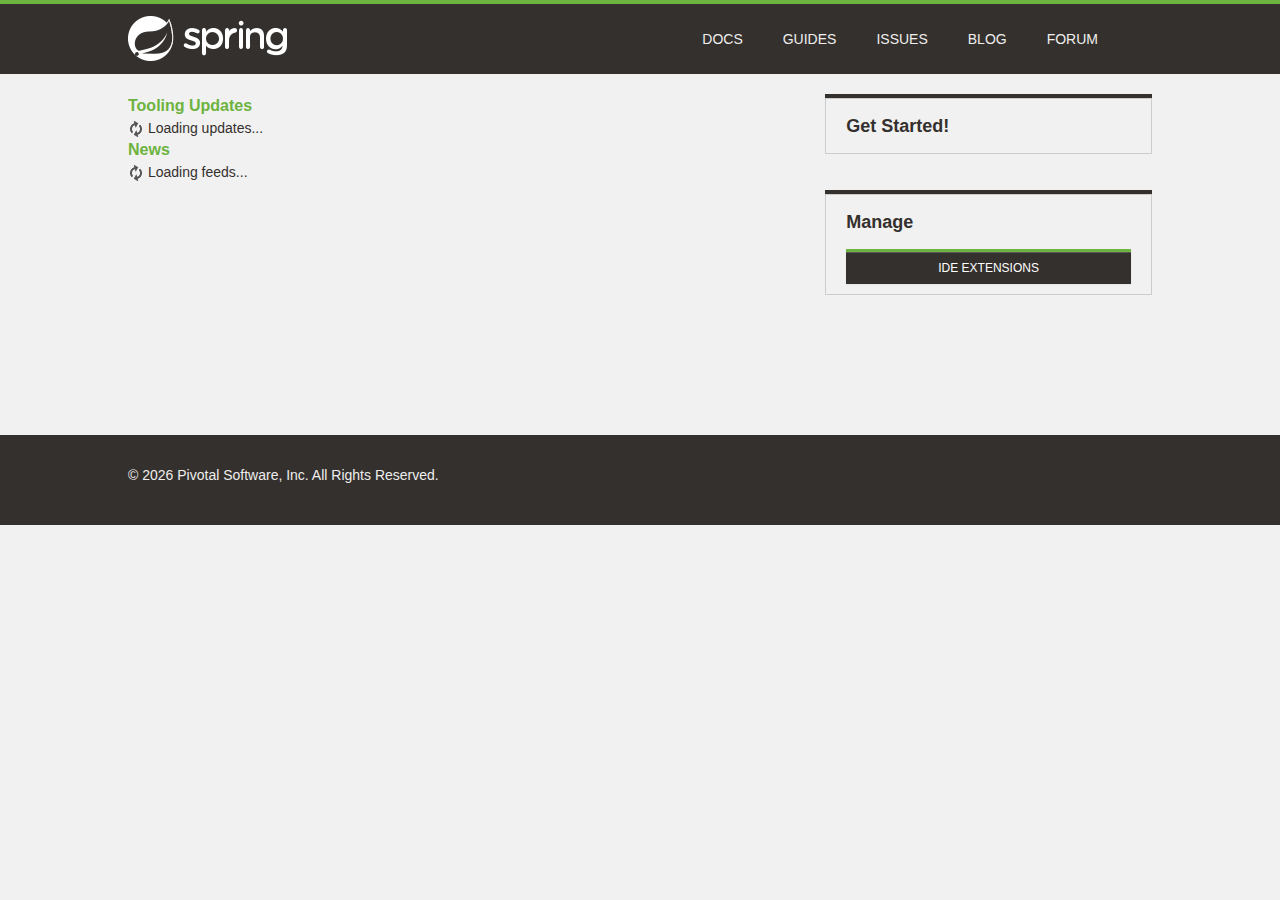
<file: .metadata/.plugins/org.springsource.ide.eclipse.commons.gettingstarted/dashboard/1564501625571/index.html>
<!DOCTYPE html>
<html>
<head>
<title>Spring</title>
<meta
	content="width=device-width, initial-scale=1.0, maximum-scale=1, minimum-scale=1, user-scalable=no"
	id="Viewport" name="viewport" />
<meta http-equiv="Content-Type" content="text/html; charset=UTF-8">
<link rel="stylesheet" type="text/css"
	href="common/bootstrap/css/bootstrap.css" />
<link rel="stylesheet" type="text/css"
	href="https://fontawesome.io/assets/font-awesome/css/font-awesome.css" />
<link rel="stylesheet" type="text/css" href="common/css/fontcustom.css" />
<link rel="stylesheet" type="text/css" href="common/css/icons.css" />
<link rel="stylesheet" type="text/css" href="common/css/buttons.css" />
<link rel="stylesheet" type="text/css" href="common/css/typography.css" />
<link rel="stylesheet" type="text/css" href="common/css/main.css" />
<link rel="stylesheet" type="text/css" href="common/css/application.css" />
<link rel="stylesheet" type="text/css"
	href="common/css/markdown-content.css" />
<link rel="stylesheet" type="text/css" href="common/css/docs.css" />
<link rel="stylesheet" type="text/css" href="common/css/homepage.css" />
<link rel="stylesheet" type="text/css" href="common/css/tools.css" />
<link rel="stylesheet" type="text/css" href="common/css/projects.css" />
<link rel="stylesheet" type="text/css" href="common/css/highlight.css" />
<link rel="stylesheet" type="text/css" href="common/css/responsive.css" />
<script type="text/javascript" src="common/js/jquery.js"></script>
<script type="text/javascript"
	src="common/bootstrap/js/bootstrap.min.js"></script>
<script type="text/javascript"
	src="common/bootstrap-datetimepicker/js/bootstrap-datetimepicker.min.js"></script>
<script type="text/javascript" src="common/js/filter.js"></script>
<script type="text/javascript" src="common/js/application.js"></script>
<script type="text/javascript" src="common/js/guide.js"></script>

<link rel="stylesheet" type="text/css" href="common/css/blog.css" />
<link rel="stylesheet" type="text/css" href="common/css/dashboard.css" />

</head>
<body>
	<script>
		//window.ide 'dummy'. Replaced/injected later by STS browser integration.
		//The dummy helps preview/test the page in an external browser.
		window.ide = {
			call: function () {
				return false;
			}
		}
		
		function addHtml(element, html) {
			if (html) {
				document.getElementById(element).innerHTML = html;
			}
		}

		function search(input) {
			if (input.value != "") {
				ide.call('openWebPage', 'https://spring.io/search?q=' + input.value)
				input.value = "";
			}
		}
	</script>
	<div class="viewport">
		<header class="navbar header--navbar">
			<div class="navbar-inner">
				<div class="container-fluid">
					<div class="spring-logo--container">
						<a class="spring-logo" href="#"><span></span></a>
					</div>
					<ul class="nav pull-right">
						<li class="navbar-link"><a
							onclick="return ide.call('openWebPage', 'https://spring.io/docs')">Docs</a></li>
						<li class="navbar-link"><a
							onclick="return ide.call('openWebPage', 'https://spring.io/guides')">Guides</a></li>
						<li class="navbar-link"><a
							onclick="return ide.call('openWebPage', 'https://github.com/spring-projects/spring-ide/issues')">Issues</a></li>
						<li class="navbar-link"><a
							onclick="return ide.call('openWebPage', 'https://spring.io/blog')">Blog</a></li>
						<li class="navbar-link"><a
							onclick="return ide.call('openWebPage', 'https://forum.springsource.org/forumdisplay.php?32-SpringSource-Tool-Suite')">Forum</a></li>
						<li class="navbar-link nav-search"><i
							class="fa fa-search navbar-search--icon js-search-input-open"></i>
							<div class="search-input-close js-search-input-close">x</div></li>
					</ul>
				</div>
			</div>
			<div class="search-dropdown--container js-search-dropdown">
				<div class="container-fluid">
					<div class="search-form--container">
						<form action="" class="form-inline form-search" method="get">
							<input class="search-query search-form--form js-search-input"
								name="q" onchange="search(this)"
								placeholder="Search for documentation, guides, and posts..."
								type="text" value="" />
							<button class="search-form--submit" type="submit">
								<i class="fa fa-search"></i>
							</button>
						</form>
					</div>
				</div>
			</div>
		</header>
		<div class="body--container container-fluid ">
			<div class="main-body--wrapper"
				style="padding-top: 20px; margin-top: 0px;">
				<!-- Override Spring IO Page Whitespace -->
				<div class="row-fluid blog--wrapper">
					<div class="span8">
						<h3 class="feed-header">Tooling Updates</h3>
						<div id="updates">
						  <img src="common/img/loading.gif"/> Loading updates...
						</div>
						<h3 class="feed-header">News</h3>
						<div id="feeds">
						  <img src="common/img/loading.gif"/> Loading feeds...
						</div>
					</div>

					<aside class="span4 content-right-pane--container" id="sidebar">
						<div class="right-pane-widget--container">
							<h2>Get Started!</h2>
							<div id="gettingStarted">
							</div>
							<div id="projectWizards">
							</div>
						</div>
						<div class="right-pane-widget--container">
							<h2>Manage</h2>
							<a class="ide_widget btn btn-black uppercase" href="#"
								onclick="return ide.call('openEditor', 'org.springsource.ide.eclipse.commons.gettingstarted.dashboard.ExtensionsEditor')">IDE Extensions</a>
						</div>
					</aside>
				</div>
			</div>
		</div>
		<footer class="footer">
			<div class="container-fluid">
				<div class="row-fluid">
					<div class="span8">
						&copy;
						<script type="text/javascript">
							var d = new Date();
							document.write(d.getFullYear());
						</script>
						Pivotal Software, Inc. All Rights Reserved.
					</div>
				</div>
			</div>
		</footer>
	</div>
</body>
</html>
</file>
<file: .metadata/.plugins/org.springsource.ide.eclipse.commons.gettingstarted/dashboard/1564501625571/common/css/fontcustom.css>
@font-face{font-family:"fontcustom";src:url("../font-custom/fontcustom.eot");src:url("../font-custom/fontcustom.eot?#iefix") format("embedded-opentype"),url("../font-custom/fontcustom.woff") format("woff"),url("../font-custom/fontcustom.ttf") format("truetype"),url("../font-custom/fontcustom.svg#fontcustom") format("svg");font-weight:normal;font-style:normal;}.icon-community-support,.icon-gs-guides-black,.icon-professional-support,.icon-spring-amqp,.icon-spring-android,.icon-spring-batch,.icon-spring-data,.icon-spring-framework,.icon-spring-hateos,.icon-spring-integration,.icon-spring-leaf,.icon-spring-logo,.icon-spring-mobile,.icon-spring-security,.icon-spring-social,.icon-spring-web-flow,.icon-spring-web-services,.icon-tutorials-black{font-family:"fontcustom"!important;font-style:normal;font-weight:normal;font-variant:normal;text-transform:none;line-height:1;-webkit-font-smoothing:antialiased;display:inline-block!important;text-decoration:inherit;}.icon-community-support:before{content:"\f100";}.icon-gs-guides-black:before{content:"\f101";}.icon-professional-support:before{content:"\f102";}.icon-spring-amqp:before{content:"\f103";}.icon-spring-android:before{content:"\f104";}.icon-spring-batch:before{content:"\f105";}.icon-spring-data:before{content:"\f106";}.icon-spring-framework:before{content:"\f107";}.icon-spring-hateos:before{content:"\f108";}.icon-spring-integration:before{content:"\f109";}.icon-spring-leaf:before{content:"\f10a";}.icon-spring-logo:before{content:"\f10b";}.icon-spring-mobile:before{content:"\f10c";}.icon-spring-security:before{content:"\f10d";}.icon-spring-social:before{content:"\f10e";}.icon-spring-web-flow:before{content:"\f10f";}.icon-spring-web-services:before{content:"\f110";}.icon-tutorials-black:before{content:"\f111";}
</file>
<file: .metadata/.plugins/org.springsource.ide.eclipse.commons.gettingstarted/dashboard/1564501625571/common/css/icons.css>
.icon{background-image:url("../img/iconsprite.png");display:inline-block!important;}.icon.icon-spring-logo-mobile{width:204px;height:60px;background-position:904px 302px;margin-top:-13px;transform:scale(0.5);-moz-transform:scale(0.5);-webkit-transform:scale(0.5);-o-transform:scale(0.5);-ms-transform:scale(0.5);}.icon.icon-spring-logo-big{width:154px;height:154px;background-position:154px 191px;}.icon.project--logo.logo-spring-framework{width:135px;height:133px;background-position:518px 837px;margin-top:2px;}.icon.project--logo.logo-spring-security{width:99px;height:137px;background-position:519px 677px;}.icon.project--logo.logo-spring-data{width:111px;height:111px;background-position:519px 512px;margin-top:13px;}.icon.project--logo.logo-spring-batch{width:104px;height:108px;background-position:360px 837px;margin-top:14px;}.icon.project--logo.logo-spring-integration{width:145px;height:104px;background-position:361px 677px;margin-top:16px;}.icon.project--logo.logo-spring-amqp{width:109px;height:98px;background-position:361px 513px;margin:19px;}.icon.project--logo.logo-spring-default{width:100px;height:100px;background-position:-805px 0;margin-top:18px;}.icon.project--logo.logo-spring-mobile{width:104px;height:137px;background-position:196px 677px;}.icon.project--logo.logo-spring-android{width:104px;height:126px;background-position:196px 513px;margin-top:10px;}.icon.project--logo.logo-spring-social{width:130px;height:100px;background-position:518px 357px;margin-top:18px;}.icon.project--logo.logo-spring-hateoas{width:126px;height:99px;background-position:518px 256px;margin-top:19px;}.icon.project--logo.logo-spring-webflow{width:99px;height:99px;background-position:619px 256px;margin-top:19px;}.icon.project--logo.logo-spring-web-services{width:100px;height:100px;background-position:532px 155px;margin-top:19px;}.icon.project--logo.logo-spring-xd{width:104px;height:113px;background-position:247px 837px;margin-top:11px;}.icon.project--logo.logo-spring-boot{width:102px;height:90px;background-position:143px 837px;margin-top:23px;}.icon.project--logo.logo-spring-ldap{width:93px;height:107px;background-position:247px 944px;margin-top:19px;}.icon.project--logo.logo-grails{width:107px;height:100px;background-position:361px 944px;margin-top:23px;}.icon.project--logo.logo-groovy{width:183px;height:92px;background-position:546px 940px;margin-top:23px;}.icon.icon-projects{width:28px;height:28px;background-position:-641px -481px;}.icon.icon-projects:hover{background-position:-641px -521px;}.icon.icon-forum{width:32px;height:32px;background-position:-409px -450px;}.icon.icon-forum:hover{background-position:-449px -450px;}.icon.icon-current-version{height:13px;width:42px;background-position:718px 317px;}.icon.icon-pre-release{height:13px;width:23px;background-position:657px 317px;}.icon.icon-ga-release{margin-left:0!important;height:13px;width:9px;background-position:626px 317px;background-color:#6db33f;padding:0 2px;border-radius:10px;}.icon.icon-snapshot-release{height:13px;width:46px;background-position:603px 317px;}.icon.logo-eclipse-text{width:159px;height:38px;background-position:603px 38px;}.icon.icon-social-twitter{width:36px;height:36px;background-position:-1px -143px;}.icon.icon-social-twitter:hover{background-position:-84px -143px;}.icon.icon-build-anything{width:107px;background-position:107px 279px;height:88px;}.icon.icon-run-anywhere{background-position:120px 344px;width:120px;height:65px;margin-top:11px;}.icon.icon-rest-assured{background-position:253px 86px;width:86px;height:86px;margin-top:1px;}.icon.icon-community-support{width:97px;height:97px;background-position:257px 185px;font-size:0;}.icon.icon-professional-support{width:126px;height:97px;background-position:272px 282px;font-size:0;}.icon.icon-gs-guides{width:73px;height:101px;background-position:356px 101px;}.icon.icon-tutorial{width:73px;height:101px;background-position:430px 101px;}.icon.blog-icon{width:20px;height:20px;vertical-align:middle;}.icon.blog-icon.calendar{background-position:20px 594px;}.icon.blog-icon.all-posts{background-position:20px 561px;}.icon.blog-icon.broadcasts{background-position:20px 519px;}.icon.blog-icon.engineering{background-position:20px 477px;}.icon.blog-icon.releases{background-position:20px 433px;}.icon.blog-icon.news-and-events{background-position:20px 387px;}.icon.about-icon.team{width:183px;height:127px;background-position:902px 202px;}.icon.about-icon.jobs{width:112px;height:85px;background-position:387px 415px;margin:21px 0;}.icon.about-icon.pivotal{width:93px;height:114px;background-position:387px 329px;margin:6px 0 7px;}i.icon{background-image:none;}
</file>
<file: .metadata/.plugins/org.springsource.ide.eclipse.commons.gettingstarted/dashboard/1564501625571/common/css/buttons.css>
.btn.btn-black{background-color:#34302d;background-image:none;border-radius:0;color:#f1f1f1;font-size:14px;line-height:14px;font-family:"Montserrat",sans-serif;border:2px solid #6db33f;padding:21px 60px;text-shadow:none;transition:border 0.15s;-webkit-transition:border 0.15s;-moz-transition:border 0.15s;-o-transition:border 0.15s;-ms-transition:border 0.15s;}.btn.btn-black.compact{padding:6px 12px;font-size:12px;}.btn.btn-black.sub-text{padding:12px 0;}.btn.btn-black.sub-text p{margin-top:6px;color:#eeeeee;font-size:14px;line-height:14px;font-family:"Montserrat",sans-serif;text-transform:none;}.btn.btn-black.on-black:hover{border-color:#6db33f;box-shadow:0 1px 3px #0b0a0a;}.btn.btn-black.on-black:active{box-shadow:0 1px 3px #0b0a0a,inset 0 3px 6px #0b0a0a;border-color:#6db33f;}.btn.btn-black.with-icon [class^="icon-"]{margin-right:21px;font-size:20px;vertical-align:top;line-height:10px;}.btn.btn-black:hover{border-color:#34302d;box-shadow:none;text-decoration:none;}.btn.btn-black:active{box-shadow:inset 0 3px 6px #0b0a0a;border-color:#34302d;}.btn.uppercase{text-transform:uppercase;}
</file>
<file: .metadata/.plugins/org.springsource.ide.eclipse.commons.gettingstarted/dashboard/1564501625571/common/css/typography.css>
body, h1, h2, h3, p, input {
	margin: 0;
	font-weight: 400;
	font-family: "Montserrat", sans-serif;
	color: #34302d;
}

h1 {
	font-size: 24px;
	line-height: 30px;
	font-family: "Montserrat", sans-serif;
}

h2 {
	font-size: 18px;
	font-weight: 700;
	line-height: 24px;
	margin-bottom: 10px;
	font-family: "Montserrat", sans-serif;
}

h3 {
	font-size: 16px;
	line-height: 24px;
	margin-bottom: 10px;
	font-weight: 700;
}

p {
	font-size: 15px;
	line-height: 24px;
}

p a {
	color: #5fa134;
}

p a:hover {
	color: #5fa134;
}

code {
	font-size: 14px;
}
</file>
<file: .metadata/.plugins/org.springsource.ide.eclipse.commons.gettingstarted/dashboard/1564501625571/common/css/main.css>
body{background-color:#f1f1f1;}#scrim{display:none;}#scrim.js-show{display:block;position:absolute;top:0;bottom:0;left:0;right:0;z-index:700;}.container-fluid{max-width:1024px;margin:0 auto;}.title-divider{width:75%;height:5px;background-color:#8CC63F;margin:21px 0;}.title-divider.full-width{width:100%;}.spaced--container{margin:60px 0;}.code-snippet{border-radius:2px;border:1px solid #cccccc;background-color:#F9F9F9;padding:12px 18px;margin:15px 0;font-size:13px;line-height:13px;}.header--navbar{margin:0;}.header--navbar .navbar-inner{position:absolute;z-index:999;background-image:none;filter:none;background-color:#34302d;border:none;border-top:4px solid #6db33f;box-shadow:none;position:relative;border-radius:0;padding:0;}.header--navbar .navbar-inner .spring-logo--container{display:inline-block;}.header--navbar .navbar-inner .spring-logo--container .spring-logo{margin:12px 0 6px;width:160px;height:46px;display:inline-block;text-decoration:none;}.header--navbar .navbar-inner .navbar-link.active a{background-color:#6db33f;box-shadow:none;}.header--navbar .navbar-inner .navbar-link a{color:#eeeeee;font-family:"Montserrat",sans-serif;text-transform:uppercase;text-shadow:none;font-size:14px;line-height:14px;padding:28px 20px;transition:all 0.15s;-webkit-transition:all 0.15s;-moz-transition:all 0.15s;-o-transition:all 0.15s;-ms-transition:all 0.15s;}.header--navbar .navbar-inner .navbar-link:hover a{color:#eeeeee;background-color:#6db33f;}.header--navbar .navbar-inner .navbar-link.nav-search{padding:20px 0 23px;}.header--navbar .navbar-inner .navbar-link.nav-search .navbar-search--icon{color:#eeeeee;font-size:24px;padding:3px 16px 3px 18px;cursor:pointer;}.header--navbar .navbar-inner .navbar-link.nav-search:hover .navbar-search--icon{text-shadow:0 0 10px #6db33f;}.header--navbar .navbar-inner .navbar-link.nav-search .search-input-close{display:none;}.header--navbar .navbar-inner .navbar-link.nav-search.js-highlight{background-color:#6db33f;}.header--navbar .navbar-inner .navbar-link.nav-search.js-highlight .navbar-search--icon{display:none;}.header--navbar .navbar-inner .navbar-link.nav-search.js-highlight .search-input-close{display:inline-block;color:#eeeeee;padding:4px 24px 3px;cursor:pointer;}.header--navbar .search-dropdown--container{position:absolute;z-index:998;margin-top:-90px;background-color:white;width:100%;border-bottom:1px solid #dddddd;transition:margin 0.25s;-webkit-transition:margin 0.25s;-moz-transition:margin 0.25s;-o-transition:margin 0.25s;-ms-transition:margin 0.25s;}.header--navbar .search-dropdown--container.no-animation{transition:none;-webkit-transition:none;-moz-transition:none;-o-transition:none;-ms-transition:none;}.header--navbar .search-dropdown--container .form-search{margin:0;}.header--navbar .search-dropdown--container .form-search .search-form--form{background:rgba(0,0,0,0);border:none;box-shadow:none;color:#34302D;font-size:21px;line-height:29px;height:30px;padding:25px 0;width:93%;}.header--navbar .search-dropdown--container .form-search .search-form--form::-webkit-input-placeholder{font-style:italic;}.header--navbar .search-dropdown--container .form-search .search-form--form:-moz-placeholder{font-style:italic;}.header--navbar .search-dropdown--container .form-search .search-form--form::-moz-placeholder{font-style:italic;}.header--navbar .search-dropdown--container .form-search .search-form--form:-ms-input-placeholder{font-style:italic;}.header--navbar .search-dropdown--container .form-search .search-form--submit{background-color:transparent;border:none;float:right;padding:28px 16px 24px 0;}.header--navbar .search-dropdown--container .form-search .icon-search{font-size:22px;color:#34302d;}.header--navbar .search-dropdown--container.js-show{margin-top:0;}a.spring-logo{background:url("../img/spring-logo.png") -1px -1px no-repeat;}a.spring-logo span{display:block;width:160px;height:46px;background:url("../img/spring-logo.png") -1px -48px no-repeat;opacity:0;-moz-transition:opacity 0.12s ease-in-out;-webkit-transition:opacity 0.12s ease-in-out;-o-transition:opacity 0.12s ease-in-out;}a:hover.spring-logo span{opacity:1;}.right-pane-widget--container{border:1px solid #cccccc;box-shadow:0 -4px 0 #34302d;margin:4px 0 40px 0;}.right-pane-widget--container li{display:block;padding:12px 6.2%;line-height:14px;border-top:1px solid white;}.right-pane-widget--container li [class^=icon-]{font-size:16px;}.right-pane-widget--container li a{font-size:14px;line-height:14px;color:#5fa134;}.right-pane-widget--container li:first-child{border-bottom:none;}.right-pane-widget--container.secondary-nav li a{text-transform:uppercase;color:#888;font-family:"Montserrat",sans-serif;font-weight:400;text-decoration:none;}.right-pane-widget--container.secondary-nav li a:hover{color:#5fa134;}.right-pane-widget--container.secondary-nav li.active a{font-weight:bold;color:#34302d;}.right-pane-widget--container.with-icon li{padding:12px 6.2% 12px 3%;}.right-pane-widget--container.with-icon li a{margin-left:2%;}.right-pane-widget--container.no-top-border{box-shadow:none;}.header--content{background-color:#dedede;padding:60px 0;}.header--content .header--content-subtitle--link{color:#8cc63f;}.header--content .header--content-subtitle--link:hover{text-decoration:none;color:#4e681e;}.main-body--wrapper{margin-top:100px;margin-bottom:100px;}.row--container{margin-bottom:60px;}.body--container--row{margin-bottom:30px;}.clear{clear:both;}.body--container--link{color:#44474c;}.body--container--link:hover{color:#638e2a;text-decoration:none;}.body--container--link.bold{font-weight:bold;}.list-link--container{margin:0;}.list-link--container .list-link{display:block;}.list-link--container .list-link a,.list-link--container .list-link div{color:#333;cursor:pointer;}.list-link--container .list-link a:hover,.list-link--container .list-link div:hover{color:#8cc63f;text-decoration:none;}.popover{border-radius:1px;padding:0;}.popover.right{margin-top:46px;}.popover.right .arrow{top:14px;border-right-color:#8cc63f;left:-8px;}.popover.right .arrow:after{border-right-color:#8cc63f;}.popover.bottom{margin-top:5px;}.popover.bottom .arrow{border-bottom-color:#8cc63f;top:-9px;left:15%;}.popover.bottom .arrow:after{border-bottom-color:#8cc63f;}.popover .popover-title{border-radius:1px 1px 0 0;background-color:#8cc63f;color:white;}.popover .popover-content{border-radius:0 0 1px 1px;}input.floating-input{background-color:transparent;border:none;border-bottom:1px solid #dedede;box-shadow:none;border-radius:0;padding:0 0 0 0;}input.floating-input:focus{border:none;border-bottom:1px solid #dedede;box-shadow:none;background:#ecebeb;}.floating-input--icon{font-size:16px;color:#c5c5c5;}.bottom-slide--container{height:190px;overflow:hidden;border-radius:3px;background-color:#cccccc;border:1px solid #c5c5c5;box-shadow:1px 2px 3px rgba(204,204,204,0.5);}.bottom-slide--container .bottom-slider--image{background-image:url("https://imgs.mi9.com/uploads/landscape/2101/beautiful-leaf-wallpapers_1280x960_28083.jpg");background-size:cover;height:137px;transition:all 0.33s;-wekit-transition:all 0.33s;-moz-transition:all 0.33s;-o-transition:all 0.33s;-ms-transition:all 0.33s;}.bottom-slide--container .bottom-slider{background-color:#ecebeb;padding:15px 10px;border-top:1px solid #9e9e9e;transition:all 0.33s;-wekit-transition:all 0.33s;-moz-transition:all 0.33s;-o-transition:all 0.33s;-ms-transition:all 0.33s;}.bottom-slide--container .bottom-slider .bottom-slider--title{display:inline-block;max-width:360px;line-height:14px;}.bottom-slide--container .bottom-slider .bottom-slider--icon{color:#333;font-size:27px;line-height:22px;font-size:27px;}.bottom-slide--container .bottom-slider .bottom-slider--more-info{opacity:0;}.bottom-slide--container:hover .bottom-slider--image{transform:translateY(-26px);-webkit-transform:translateY(-26px);-moz-transform:translateY(-26px);-o-transform:translateY(-26px);-ms-transform:translateY(-26px);}.bottom-slide--container:hover .bottom-slider{transform:translateY(-53px);-webkit-transform:translateY(-53px);-moz-transform:translateY(-53px);-o-transform:translateY(-53px);-ms-transform:translateY(-53px);}.bottom-slide--container:hover .bottom-slider--more-info{opacity:1;}.dashboard--posts td{min-width:130px;}.dashboard--posts td .actions{min-width:200px;}.dashboard--posts td .actions form{display:inline;}.blog-post--form input,.blog-post--form textarea{width:90%;}.blog-post--form textarea{min-height:300px;}.blog-post-form--right-pane .control-group.inline label{display:inline-block;}.blog-post-form--right-pane .control-group.inline .controls{display:inline-block;vertical-align:middle;margin-bottom:5px;margin-left:10px;}.gh-project-url--container{background-color:#FFF;border:1px solid #cccccc;height:20px;padding:4px 6px;border-radius:4px;margin:12px 0;}.gh-project-url--container input{width:87%;background-color:transparent;border:none;box-shadow:none;}.gh-project-url--container input:focus{outline:none;}.gh-project-url--container .icon--pull-right{float:right;margin-top:2px;cursor:pointer;}.btn--full-width{display:block;}.content--title{display:inline-block;border-top:3px solid #6db33f;font-size:12px;line-height:12px;text-transform:uppercase;padding-top:8px;position:absolute;margin-top:-30px;font-family:"Montserrat",sans-serif;}.content--title a{color:#34302d;}.content--title a:hover{color:#5fa134;}.content--title.search-title{position:relative;}.content--title.blog-category{display:none;}.content--title.blog-category.active{display:block;}.index-page--title{line-height:24px;}.index-page--title.top-margin{margin-top:60px;}.index-page--subtitle{font-size:16px;line-height:24px;margin:30px 0 60px;}.index-page--subtitle a{color:#5fa134;}.index-page--subtitle.jobs-subtitle{margin-bottom:60px;padding-bottom:60px;border-bottom:1px solid #cccccc;}.index-page--subtitle.with-subtext{margin-bottom:-30px;}.index-page--subtitle.with-subtext .subtext{display:inline-block;font-size:14px;margin:21px 0 0;color:rgba(52,48,45,0.9);}.footer{background-color:#34302d;color:#eeeeee;padding:30px 0;}.footer a{color:#6db33f;}.footer .nav{margin-bottom:12px;}.footer .nav li a{color:#eeeeee;text-shadow:none;text-transform:uppercase;font-size:12px;line-height:12px;padding:0 17px;}.footer .nav li a:hover{color:#6db33f;}.footer .nav li:first-child a{padding-left:0;}.footer .footer-newsletter--wrapper{width:auto;margin:0;}.footer .footer-newsletter--container form{margin:0;}.footer .footer-newsletter--container label{text-transform:uppercase;margin-bottom:15px;line-height:12px;font-weight:bold;font-size:12px;}.footer .footer-newsletter--container .footer-subscribe--input--container{background-color:white;border:1px solid #f1f1f1;}.footer .footer-newsletter--container .footer-subscribe--input--container .footer-subscribe--input{background:transparent;border:none;box-shadow:none;font-size:12px;padding-left:10px;}.footer .footer-newsletter--container .footer-subscribe--input--container .footer-subscribe--input:focus{outline:none;}.footer .footer-newsletter--container .footer-subscribe--input--container .footer-subscibe--btn{text-transform:uppercase;background-color:#6db33f;background-image:none;border-radius:0;border:none;box-shadow:none;color:#eeeeee;text-shadow:none;font-size:12px;padding:9px 16px;}.item-dropdown-widget{text-align:left;z-index:800;position:relative;}.item-dropdown-widget .item-dropdown--link{cursor:pointer;}.item-dropdown-widget .item-dropdown--link .item-dropdown--title{padding:14px 0 14px 20px;font-size:14px;line-height:14px;}.item-dropdown-widget .item-dropdown--link .item-dropdown--icon{color:#cbcaca;padding:14px;margin:0;}.item-dropdown-widget .item-dropdown--link:hover .item-dropdown--title,.item-dropdown-widget .item-dropdown--link:hover .item-dropdown--icon{color:#5fa134;}.item-dropdown-widget .item--dropdown{display:none;}.item-dropdown-widget.js-open{z-index:801;}.item-dropdown-widget.js-open .item-dropdown--title{color:#f1f1f1;background-color:#6db33f;position:relative;z-index:802;}.item-dropdown-widget.js-open .item-dropdown--icon{color:#dddddd;background-color:#34302d;position:relative;z-index:803;}.item-dropdown-widget.js-open .item--dropdown{display:block;}.item-dropdown-widget.js-open .item-dropdown--link:hover .item-dropdown--title{color:#f1f1f1;}.item-dropdown-widget.js-open .item-dropdown--link:hover .item-dropdown--icon{color:#ddd;}.item--dropdown{position:absolute;background-color:#34302d;padding:20px;width:255px;z-index:999;border:1px solid #eeeeee;border-top:none;margin-left:-1px;}.item--dropdown .item--header{padding-bottom:20px;border-bottom:1px solid #cccbca;}.item--dropdown .item--header .item--header-link{color:#6db33f;}.item--dropdown .item--header .item--header-link [class^=icon-]{color:#93918f;font-size:20px;vertical-align:middle;padding-right:10px;}.item--dropdown .item--header .item--header-link:hover{text-decoration:none;color:#7ac04c;}.item--dropdown .item--header .item--header-link:hover [class^=icon-]{color:#f1f1f1;}.item--dropdown .item--header .item--header-link.disabled{opacity:0.5;cursor:not-allowed;}.item--dropdown .item--header .item--header-link.disabled:hover{color:#6db33f;}.item--dropdown .item--header .item--header-link.disabled:hover [class^=icon-]{color:#93918f;}.item--dropdown .item--left-column,.item--dropdown .item--right-column{width:45%;display:inline-block;vertical-align:top;}.item--dropdown .item--half-column{display:inline-block;vertical-align:top;width:50%;}.item--dropdown .item--half-column:first-child .item--body-title,.item--dropdown .item--half-column:first-child .item--body--version{padding-right:15px;}.item--dropdown .item--half-column:nth-child(2) .item--body-title,.item--dropdown .item--half-column:nth-child(2) .item--body--version{padding-left:15px;}.item--dropdown .item--half-column:nth-child(3){margin-top:20px;}.item--dropdown .item--body-title{padding:30px 0 15px 0;color:#f1f1f1;border-bottom:1px solid #4a4440;font-size:12px;line-height:12px;text-transform:uppercase;}.item--dropdown .item--body .item--body--version{border-bottom:1px solid #4a4540;padding:7px 0;}.item--dropdown .item--body .item--body--version p{color:#f1f1f1;font-size:14px;line-height:19px;}.item--dropdown .item--body .item--body--version .docs-link{display:inline-block;color:#6db33f;}.item--dropdown .item--body .item--body--version .docs-link:hover{color:#7ac04c;}.item--dropdown .item--body .item--body--version .docs-link.reference-link{border-right:1px solid #4a4540;padding-right:10px;margin-right:5px;}.item--dropdown.no-item--header .item--body-title{padding-top:0;border-bottom:1px solid #cccbca;}.item--dropdown.no-item--header .tool-download-link .file-type{color:#5fa134;line-height:14px;font-size:14px;display:inline-block;}.item--dropdown.no-item--header .tool-download-link .file-size{color:#6c635d;font-size:10px;line-height:23px;float:right;}.item-slider-widget{display:inline-block;margin-left:9px;}.item-slider-widget .item--slider{height:32px;position:absolute;width:62px;border-radius:2px;margin-top:-4px;z-index:800;background:#68605a;background:-moz-linear-gradient(top,#68605a 0%,#34302d 100%,#020202 100%);background:-webkit-gradient(linear,left top,left bottom,color-stop(0%,#68605a),color-stop(100%,#34302d),color-stop(100%,#020202));background:-webkit-linear-gradient(top,#68605a 0%,#34302d 100%,#020202 100%);background:-o-linear-gradient(top,#68605a 0%,#34302d 100%,#020202 100%);background:-ms-linear-gradient(top,#68605a 0%,#34302d 100%,#020202 100%);background:linear-gradient(to bottom,#68605a 0%,#34302d 100%,#020202 100%);filter:progid:DXImageTransform.Microsoft.gradient(startColorstr='#68605a',endColorstr='#020202',GradientType=0);cursor:pointer;transition:all 0.25s;-webkit-transition:all 0.25s;-moz-webkit-transition:all 0.25s;-ms--webkit-transition:all 0.25s;-o-webkit-transition:all 0.25s;}.item-slider-widget .item-slider--container{background-color:white;border:1px solid #999999;padding:0 3px;}.item-slider-widget .item-slider--container .item{display:inline-block;color:#c3c3c3;font-family:"Montserrat",sans-serif;font-size:12px;line-height:12px;text-transform:uppercase;padding:7px 6px 5px;cursor:pointer;transition:color 0.25s;-webkit-transition:color 0.25s;-moz-webkit-transition:color 0.25s;-ms--webkit-transition:color 0.25s;-o-webkit-transition:color 0.25s;}.item-slider-widget .item-slider--container .item:hover{color:black;}.item-slider-widget .item-slider--container .item.js-active{z-index:801;position:relative;color:#f1f1f1;}.content-container--wrapper{border:1px solid #34302d;margin-top:-1px;}.content-container--wrapper:first-child{margin:0;}.content-container--wrapper .content-container--title{font-size:14px;line-height:14px;text-transform:uppercase;background-color:#34302D;color:#FFF;padding:18px 0;width:327px;text-align:center;margin:0;}.content-container--wrapper .content-container--header{background-color:#34302D;}.content-container--wrapper .content-container--header .content-container--filter{border-radius:0;box-shadow:none;margin:9px 20px;font-size:18px;line-height:22px;padding:8px;width:291px;}.content-container--wrapper .content-container--header .content-container--filter::-webkit-input-placeholder{color:#999;}.content-container--wrapper .content-container--header .content-container--filter:-moz-placeholder{color:#999;}.content-container--wrapper .content-container--header .content-container--filter::-moz-placeholder{color:#999;}.content-container--wrapper .content-container--header .content-container--filter:-ms-input-placeholder{color:#999;}.content-container--wrapper .content-container--header .header-title{color:#eeeeee;display:inline-block;margin:10px;}.content-container--wrapper .content-container--header .btn{margin:6px;}.content-container--wrapper .content-container--body{padding:20px;border-top:1px solid white;}.content-container--wrapper .content-container--body:first-child{border-top:none;}.content-container--wrapper .content-container--body .content-section-title--container{margin:20px 0 40px;}.content-container--wrapper .content-container--body .icon-gs-guides,.content-container--wrapper .content-container--body .icon-tutorial{margin-right:20px;}.content-container--wrapper .content-container--body .content-section-title{font-family:"Montserrat",sans-serif;font-size:16px;line-height:16px;margin-bottom:20px;padding-top:10px;font-weight:400;}.content-container--wrapper .content-container--body .content-section-sub-title{padding-right:50px;}.content-container--wrapper .content-items--container{padding:20px;}.billboard--wrapper .billboard--container{padding:80px 0;}.billboard--wrapper .billboard--container .billboard--title,.billboard--wrapper .billboard--container .billboard--sub-title{background:rgba(52,48,45,0.8);color:#eeeeee;display:inline-block;}.billboard--wrapper .billboard--container .billboard--title{font-size:48px;line-height:68px;font-family:"Montserrat",sans-serif;padding:0 15px;letter-spacing:-2px;}.billboard--wrapper .billboard--container .billboard--sub-title--container .billboard--sub-title{font-size:18px;line-height:18px;padding:2px 19px 12px;}.billboard--wrapper .billboard--container .billboard--sub-title--container .billboard--sub-title:first-child{padding-top:12px;}.billboard--wrapper .billboard--container.center-text{position:absolute;z-index:600;width:100%;margin:0 auto;margin-top:80px;text-align:center;}.billboard--wrapper .billboard-bg{height:425px;border-bottom:1px solid #34302d;background-repeat:no-repeat;background-size:cover;}.billboard--wrapper .billboard-bg.about-us--bg{background-image:url("../img/about-us-bg.png");}.billboard--wrapper .billboard-bg.jobs--bg{background-image:url("../img/jobs-bg.png");}.billboard-body--wrapper{padding:0 0 100px;}.admin-profile--form .admin-profile--field{padding:7px 0;}.admin-profile--form .admin-profile--field label{display:inline-block;width:250px;font-family:"Montserrat",sans-serif;vertical-align:middle;}.admin-profile--form .admin-profile--field input,.admin-profile--form .admin-profile--field textarea{width:30%;margin:0;}.admin-profile--form .admin-profile--field .push-right{margin-left:254px;}.admin-profile--form .admin-profile--field .image-note{display:inline-block;width:10%;vertical-align:bottom;margin-left:1%;font-size:.9em;line-height:1.2em;}.admin-profile--form .admin-profile--field .note{display:inline-block;vertical-align:middle;color:#666;margin-left:15px;font-size:12px;}.admin-profile--form .admin-profile--field.bio label{vertical-align:top;}.admin-profile--form .admin-profile--field.bio textarea{height:150px;}.admin-profile--form .admin-profile--field.submit-form{margin-top:30px;}.placeholder-img{background-color:#D5D5D5;border:3px solid white;padding:77px 0;margin-bottom:30px;text-align:center;color:#999;text-shadow:0 1px 2px white;font-size:18px;font-weight:bold;font-family:"Montserrat",sans-serif;}form.lpeRegForm{border:1px solid #f1f1f1;background-color:white;}form.lpeRegForm li{padding:0;list-style-type:none;}form.lpeRegForm ul input[type='text']{background:transparent;border:none;box-shadow:none;font-size:12px;padding:12px 0 15px 10px;font-family:"Varela Round",sans-serif;color:#666;font-weight:400;}#mktFrmButtons{margin:-78px -3px 0 222px;}#mktFrmSubmit{text-transform:uppercase;background-color:#6db33f;background-image:none;border-radius:0;border:none;box-shadow:none;color:#eeeeee;text-shadow:none;font-size:12px;padding:9px 16px!important;height:40px;cursor:pointer;}form.lpeRegForm label{display:none;}.lpeCElement{left:0!important;top:0!important;}form.lpeRegForm ul{font-size:12px;color:black;font-family:Arial,Helvetica,sans-serif;}form.lpeRegForm ul input,form.lpeRegForm ul input[type='text'],form.lpeRegForm ul textarea,form.lpeRegForm ul select{font-size:12px;color:black;font-family:Arial,Helvetica,sans-serif;}form.lpeRegForm li{margin-bottom:10px;}form.lpeRegForm .mktInput{padding-left:0px;}.about-feature--container{background-color:#34302d;text-align:center;padding:40px 20px;height:409px;transition:border,box-shadow 0.2s;-webkit-transition:border,box-shadow 0.2s;-moz-transition:border,box-shadow 0.2s;-ms-transition:border,box-shadow 0.2s;-o-transition:border,box-shadow 0.2s;border:1px solid transparent;}.about-feature--container .icon--container{height:200px;display:inline-block;}.about-feature--container .icon--container .icon{vertical-align:middle;position:relative;top:50%;}.about-feature--container .icon--container .icon.icon-spring-logo-big{margin-top:-77px;}.about-feature--container .icon--container .icon.icon-spring-logo{margin-top:-20px;}.about-feature--container .title,.about-feature--container .text,.about-feature--container .link{color:#f1f1f1;}.about-feature--container .title{font-size:18px;font-family:"Montserrat",sans-serif;line-height:24px;margin:30px 0 20px;text-transform:uppercase;}.about-feature--container .text{font-size:14px;line-height:20px;margin-bottom:20px;}.about-feature--container .link{font-family:"Montserrat",sans-serif;text-transform:uppercase;font-size:14px;line-height:20px;}.about-feature--container:hover{text-decoration:none;box-shadow:0 0 9px #6db33f;border-color:#6db33f;}.about-feature--container:active{box-shadow:inset 0 6px 10px #191715;}.about-feature--container.no-link{box-shadow:none;border:none;}.job-category--container{padding-right:95px;}.job-category--container .job-category--title{font-family:"Montserrat",sans-serif;text-transform:uppercase;font-size:16px;line-height:20px;margin-bottom:10px;}.job-category--container .job--container{margin-bottom:20px;}.job-category--container .job--container .title{color:#5fa134;font-size:16px;line-height:20px;}.job-post--container{padding-bottom:60px;margin-bottom:55px;border-bottom:1px solid white;}.job-post--container a{color:#5fa134;}.job-post--container .job-post--title{margin-bottom:5px;}.job-post--container .job-post--location{font-size:16px;line-height:20px;margin-bottom:20px;}.job-post--container .job-post--details p{font-size:14px;line-height:20px;margin-bottom:20px;}.job-post--container .job-post--details ul{margin-bottom:30px;}.job-post--container .job-post--details ul li{line-height:22px;margin-bottom:5px;}.job-post--container .apply-now-link{text-decoration:uppercase;}.job-post--container:last-child{padding-bottom:0;margin-bottom:0;border-bottom:none;}.admin--wrapper{text-align:center;}.admin--wrapper .alert,.admin--wrapper .admin-login--container{text-align:left;}.admin--wrapper .admin-login--container{background-color:white;padding:50px;display:inline-block;border-bottom:1px solid #cccccc;box-shadow:0 0 3px #cccccc;margin-top:100px;}.admin--wrapper .admin-login--container .admin-login--title{font-size:24px;line-height:24px;margin-bottom:40px;}.admin--wrapper .admin-login--container form{margin:0;text-align:center;}.admin--wrapper .admin-login--container form button{font-size:20px;font-family:"Varela Round",sans-serif;}.admin--wrapper .admin-login--container form button i{font-size:30px;float:left;margin:-10px 15px -10px 0;}.admin-index--title{margin-bottom:30px;}.admin-index--title.back-btn{margin-top:-60px;}.admin-index--link{background-color:white;padding:50px 0;display:inline-block;border-bottom:1px solid #cccccc;box-shadow:0 0 3px #cccccc;text-align:center;width:95%;transition:all 0.25s;-webkit-transition:all 0.25s;-moz-transition:all 0.25s;-o-transition:all 0.25s;-ms-transition:all 0.25s;}.admin-index--link .icon--container{width:190px;height:190px;border-radius:190px;background-color:#34302d;display:inline-block;text-align:center;margin-bottom:30px;}.admin-index--link .icon--container .icon{margin:22px 6px;}.admin-index--link .icon--container i{color:#FFF;font-size:150px;margin-top:11px;display:inline-block;}.admin-index--link p{font-size:20px;}.admin-index--link:hover{box-shadow:0 0 3px #6db33f;text-decoration:none;}.admin-index--link:active{box-shadow:none;}.white-btn--container{background-color:white;padding:50px 0;display:inline-block;border-bottom:1px solid #cccccc;box-shadow:0 0 3px #cccccc;text-align:center;width:95%;transition:all 0.25s;-webkit-transition:all 0.25s;-moz-transition:all 0.25s;-o-transition:all 0.25s;-ms-transition:all 0.25s;}.white-btn--container .icon--container{width:190px;height:190px;border-radius:190px;background-color:#34302d;display:inline-block;text-align:center;margin-bottom:30px;}.white-btn--container .icon--container .icon{margin:22px 6px;}.white-btn--container .icon--container i{color:#FFF;font-size:150px;margin-top:11px;display:inline-block;}.white-btn--container .icon--container.white-bg{background-color:white;}.white-btn--container p{font-size:20px;}.white-btn--container:hover{box-shadow:0 0 3px #6db33f;text-decoration:none;}.white-btn--container:active{box-shadow:none;}.pagination{margin:-1px 0 0 0;}.pagination div,.pagination a{display:inline-block;color:#888;text-decoration:none;vertical-align:middle;font-size:16px;}.pagination div.next,.pagination div.previous,.pagination a.next,.pagination a.previous{padding:10px;font-size:14px;line-height:14px;}.pagination div div,.pagination div a,.pagination a div,.pagination a a{padding:10px;color:#888;}.pagination div div.active,.pagination div a.active,.pagination a div.active,.pagination a a.active{color:#34302d;border-top:2px solid #34302d;padding-top:8px;}.pagination div:hover,.pagination a:hover{color:#34302d;}.usage-lists{margin:0;list-style:none;}.usage-lists li{margin-bottom:5px;}.usage-lists [class^="icon-"]{margin-right:10px;}.usage-lists.okay [class^="icon-"]{color:#6db33f;}.usage-lists.not-okay [class^="icon-"]{color:#BA4160;}.min-height{min-height:900px;}.platform-index--header{padding:100px 0;position:relative;}.platform-index--header:after{content:"";opacity:0.1;background:url("../img/platform-bg.png") 100% 50% no-repeat;position:absolute;top:0;left:0;right:0;bottom:0;background-size:55%;z-index:-1;}.platform-index--header .index-page--subtitle{margin-bottom:0;padding-right:20px;}.platform-index--header .platform-watermark--large{background:url("../img/spring-platform-watermark-large.png") 50% no-repeat;width:100%;height:156px;background-size:100%;}.platform-stack--wrapper{background:url("../img/platform-diagram-noise.png") #34302d;box-shadow:inset 0 15px 30px #191715,inset 0 -15px 30px #191715;text-align:center;padding:60px 0;}.platform-project{display:inline-block;clear:both;}.platform-project .project--container{float:left;padding:20px 10px;height:300px;box-sizing:border-box;width:24.153%;margin:40px 1% 40px 0;}@-moz-document url-prefix() {
  .platform-project .project--container {
    width: 22%;
  }
}
.platform-project .project--container:last-child {
  margin-right: 0;
}
.platform-project .project-icon {
  font-size: 98px;
  margin-bottom: 20px;
}
.platform-project .project--title {
  margin-bottom: 10px;
  text-transform: none;
}
.platform-project .description {
  width: 48.306%;
  float: left;
  margin-top: 20px;
  margin-right: 1%;
  padding-right: 1%;
}

.error-page {
  text-align: center;
}
.error-page img {
  display: inline-block;
}
.error-page .error-title {
  font-size: 24px;
  line-height: 24px;
  margin: 30px 0 0;
}
.error-page .big-search--container {
  display: inline-block;
  width: 64%;
  background-color: white;
  text-align: left;
  margin: 50px 0 40px;
  padding: 0 40px;
  position: relative;
}
.error-page .big-search--container input {
  background-color: transparent;
  border: none;
  box-shadow: none;
  font-size: 24px;
  line-height: 30px;
  padding: 26px 0;
  width: 95%;
  display: inline-block;
}
.error-page .big-search--container button {
  position: absolute;
  right: 0;
  top: 0;
  background-color: transparent;
  border: none;
  padding: 25px 28px;
  font-size: 20px;
  color: #666;
}
.error-page .error-bottom-link {
  font-size: 14px;
  color: #5fa134;
  text-decoration: none;
}
.error-page .error-bottom-link .social-icon.twitter {
  background-image: url("../img/iconsprite.png");
  background-repeat: no-repeat;
  display: inline-block;
  width: 36px;
  height: 36px;
  background-position: -1px -143px;
  vertical-align: middle;
  margin-right: 15px;
}
.error-page .error-bottom-link:hover {
  color: #6ab43a;
}
.error-page .error-bottom-link:hover .twitter {
  background-position: -84px -143px;
}
</file>
<file: .metadata/.plugins/org.springsource.ide.eclipse.commons.gettingstarted/dashboard/1564501625571/common/css/application.css>
#authentication{line-height:20px;padding:10px 0;}ul.download-links{list-style-type:none;margin-left:0;}
</file>
<file: .metadata/.plugins/org.springsource.ide.eclipse.commons.gettingstarted/dashboard/1564501625571/common/css/markdown-content.css>
a[name="gs"],a[name="tutorials"] {
	text-decoration: none !important;
}

.content--container h1 {
	margin-bottom: 15px;
}

.content--container a {
	color: #5fa134;
}

.content--container p,.content--container ul {
	margin-bottom: 20px;
	border-radius: 0;
}

.content--container pre {
	margin-top: -10px;
	margin-bottom: 20px;
	border-radius: 0;
}

.content--container h2 {
	font-family: "Montserrat", sans-serif;
	font-size: 20px;
	line-height: 28px;
	font-weight: 400;
	margin: 30px 0 10px;
}

.content--container h3,.content--container h4 {
	font-family: "Montserrat", sans-serif;
	font-size: 16px;
	line-height: 26px;
	font-weight: 400;
	margin: 20px 0 10px;
}

.content--container p code {
	color: #305CB5;
	font-size: 14px;
	padding: 2px 6px;
}

.content--container ul li {
	margin-bottom: 5px;
}

.content--container ul li code {
	color: #305CB5;
	font-size: 14px;
	padding: 2px 6px;
}

.content--container blockquote {
	padding: 0 0 0 10px;
	border-left: 4px solid #6db33f;
	background-color: #EBF1E7;
	padding: 25px 20px;
	margin: 30px 0;
	font-family: "Montserrat", sans-serif;
}

.content--container blockquote strong {
	font-size: 16px;
	line-height: 20px;
	font-weight: bold;
	margin-bottom: 6px;
}

.content--container blockquote p {
	margin: 0;
	font-size: 14px;
	line-height: 20px;
}

.content--container pre {
	word-break: normal;
	word-wrap: normal;
	white-space: pre;
	overflow-x: auto;
	width: 96.9%;
}

.content--container .highlight .copy-button {
	position: absolute;
	margin-left: 634px;
}

.content--container strong {
	font-family: "Montserrat", sans-serif;
}

.content-right-pane--container h2 {
	margin: 15px 6.2%;
}

.content-right-pane--container p {
	font-size: 14px;
	line-height: 21px;
	margin: 15px 6.2%;
}

.content-right-pane--container h3 {
	border-top: 1px solid #dddddd;
	padding: 6px 6.2%;
	font-family: "Montserrat", sans-serif;
	margin: 0;
}

.content-right-pane--container ul {
	margin: 0;
}

.content-right-pane--container ul li {
	line-height: 21px;
}

.content-right-pane--container ul li:last-child {
	padding-bottom: 28px;
}

.content-right-pane--container ul li:first-child {
	padding-bottom: 12px;
}

.content-right-pane--container .btn-group {
	margin: 0 6.2%;
	display: block;
}

.content-right-pane--container .btn-group .btn {
	font-family: "Varela Round", sans-serif;
	padding: 12px 6.4% 10px;
	font-size: 16px;
	line-height: 16px;
	border: 1px solid #dddddd;
	box-shadow: none;
}

.content-right-pane--container .btn-group .btn.active {
	background: #fff;
	box-shadow: none;
}

.content-right-pane--container .btn-group .btn:active {
	box-shadow: inset 0 1px 3px #c8c8c8;
}

.content-right-pane--container .clone-url {
	border: 1px solid #cccccc;
	background-color: white;
	cursor: pointer;
	margin: 15px 6.2%;
}

.content-right-pane--container .clone-url input {
	background-color: transparent;
	border: none;
	box-shadow: none;
	margin: 0;
	padding: 10px 0 10px 14px;
}

.content-right-pane--container .clone-url input:focus {
	outline: none;
}

.content-right-pane--container .clone-url button {
	padding: 20px;
	margin: 0;
	float: right;
}

.content-right-pane--container .github_download {
	display: block;
	text-align: center;
	margin: 15px 6.2%;
}

.go-to-repo--container {
	margin-top: 20px;
	padding: 10px 6.2%;
	border-top: 1px solid white;
}

.go-to-repo--container a {
	vertical-align: middle;
	color: #5fa134;
	text-transform: uppercase;
	font-family: "Montserrat", sans-serif;
	font-size: 12px;
	line-height: 24px;
	text-decoration: none;
	margin-top: 1px;
}

.go-to-repo--container a:hover {
	color: #6ab43a;
}

.go-to-repo--container i {
	color: #d4d4d4;
	font-size: 24px;
	margin-right: 10px;
	float: left;
	margin-top: -2px;
}

.copy-button {
	background-color: #cccccc;
	margin: 1px 1px 10px 0;
	padding: 20px;
	background-image: url("../img/iconsprite.png");
	background-repeat: no-repeat;
	background-position: 2px -429px;
	width: 20px;
	height: 22px;
	border: none;
	background-color: #34302d;
}

.copy-button.snippet {
	float: right;
}

a.ci-status {
	float: right;
	margin-top: -27px;
}

.gs-guide-import {
	display: none;
}

.tutorial-text img {
	border: 6px solid white;
	box-shadow: 0 0px 4px #cccccc, 0 1px 0 #cccccc;
}

.tutorial-text table {
	border-color: #808080;
	text-align: left;
	margin: 60px 0;
}

.tutorial-text table th {
	text-transform: uppercase;
	font-size: 12px;
	line-height: 15px;
	border-bottom: 1px solid #cccccc;
	padding: 0 30px 5px 8px;
	vertical-align: bottom;
	font-family: "Montserrat", sans-serif;
}

.tutorial-text table th:last-child {
	padding-right: 8px;
}

.tutorial-text table tr:last-child {
	border-bottom: 1px solid #cccccc;
}

.tutorial-text table td {
	padding: 8px 20px 8px 8px;
	line-height: 20px;
	text-align: left;
	vertical-align: top;
	border-top: 1px solid #dddddd;
}

.tutorial-text table td:last-child {
	padding-right: 8px;
	border-right: 1px solid #cccccc;
}

.tutorial-text table td:first-child {
	border-left: 1px solid #cccccc;
}

.tutorial-text table tr:nth-child(odd)>td,.tutorial-text table .table-striped tbody>tr:nth-child(odd)>th
	{
	background-color: #F9F9F9;
}

.tutorial-text article.markdown-body h1 {
	font-size: 21px;
	line-height: 28px;
	font-weight: 400;
	margin: 30px 0 10px;
}

.tutorial-text article.markdown-body h2 {
	font-family: "Varela Round", sans-serif;
	font-size: 19px;
}
</file>
<file: .metadata/.plugins/org.springsource.ide.eclipse.commons.gettingstarted/dashboard/1564501625571/common/css/docs.css>
.docs--header .docs-icon{background-color:#34302d;width:94px;height:122px;margin:0 40px 40px 0;padding:39px;background-image:url("../img/iconsprite.png");background-repeat:no-repeat;background-position:37px -506px;}.docs--body{width:auto;min-height:50px;display:block!important;}.docs--body .docs-item--wrapper{padding:0 20px;margin:20px -22px;}.docs--body .empty-project{margin-bottom:-40px;}.docs--body .docs-section-title{margin:40px 20px 30px;border-top:1px solid white;padding-top:40px;font-family:"Montserrat",sans-serif;font-weight:bold;}.docs--body .docs-section-title.no-border{border:0;padding-top:0;}.docs--item{display:inline-block;width:295px;vertical-align:top;margin:0 22px;}.docs--item .docs-version--dropdown{width:86.5%;}.docs--item .docs-version--dropdown p{display:inline-block;}.docs--item .docs-version--dropdown .icon{vertical-align:top;margin:2px 0 0 6px;}
</file>
<file: .metadata/.plugins/org.springsource.ide.eclipse.commons.gettingstarted/dashboard/1564501625571/common/css/homepage.css>
.homepage-billboard{background-image:url("../img/homepage-bg.jpg");background-size:cover;background-repeat:no-repeat;text-align:center;}.homepage-title--container{margin-top:66px;}.homepage-title,.homepage-subtitle{background:rgba(52,48,45,0.8);color:#f1f1f1;display:inline-block;}.homepage-title{font-size:48px;line-height:68px;font-family:"Montserrat",sans-serif;padding:0 15px;letter-spacing:-2px;}.homepage-subtitle{font-size:22px;line-height:18px;padding:2px 19px 12px;}.homepage-subtitle:first-child{padding-top:12px;}.homepage--body .platform--wrapper{background:url("../img/platform-bg.png") #34302d 50% 50% no-repeat;height:auto;text-align:center;padding:60px 0;background-size:694px;}.homepage--body .platform--wrapper .platform--icon{background:url("../img/spring-platform-watermark.png") no-repeat;width:241px;height:74px;display:inline-block;margin-bottom:43px;}.homepage--body .platform--wrapper .platform--title{font-family:"Montserrat",sans-serif;color:#f1f1f1;font-size:30px;line-height:30px;margin-bottom:20px;text-transform:uppercase;}.homepage--body .platform--wrapper .platform--text{color:#f1f1f1;font-size:18px;line-height:28px;margin-bottom:20px;}.homepage--body .platform--wrapper .platform--link{font-size:18px;line-height:28px;}.homepage--body .platform--wrapper .platform--link [class^="icon-"]{margin-left:15px;line-height:10px;vertical-align:middle;text-decoration:none;}.homepage--body .key-feature--wrapper{background-color:#6db33f;padding:60px 0;}.homepage--body .key-feature--wrapper .key-feature--container{text-align:center;color:#f1f1f1;}.homepage--body .key-feature--wrapper .key-feature--container .key-feature--icon--container{height:88px;text-align:center;margin-bottom:44px;}.homepage--body .key-feature--wrapper .key-feature--container .key-feature--title{text-transform:uppercase;font-family:"Montserrat",sans-serif;font-size:30px;line-height:30px;margin-bottom:20px;}.homepage--body .key-feature--wrapper .key-feature--container .key-feature--text{font-size:18px;line-height:28px;}.homepage--body .key-feature--wrapper .key-feature--container .key-feature--text.highlight{text-transform:uppercase;}.homepage--body .offset-feature--container{border-bottom:1px solid #dddbda;transition:all 0.25s;-webkit-transition:all 0.25s;-moz-transition:all 0.25s;-o-transition:all 0.25s;-ms-transition:all 0.25s;}.homepage--body .offset-feature--container .feature--content{padding:90px 0;}.homepage--body .offset-feature--container .offset-feature--title{font-size:30px;line-height:30px;font-family:"Montserrat",sans-serif;margin-bottom:20px;color:#34302d;}.homepage--body .offset-feature--container .offset-feature--text{font-size:18px;line-height:28px;margin-bottom:20px;color:#34302d;}.homepage--body .offset-feature--container .offset-feature--link{color:#5fa134;font-size:18px;line-height:18px;}.homepage--body .offset-feature--container .offset-feature--link i{font-size:18px;line-height:10px;margin-left:10px;text-decoration:none;}.homepage--body .offset-feature--container.feature-guides{background-image:url("../img/homepage-feature-guides.png");background-repeat:no-repeat;background-position:148% 0;}.homepage--body .offset-feature--container.feature-sts{background-image:url("../img/homepage-feature-sts.png");background-repeat:no-repeat;background-position:-40% 100%;}.homepage--body .offset-feature--container.feature-projects{background-image:url("../img/homepage-feature-projects.png");background-repeat:no-repeat;background-position:130px 0;}.homepage--body .offset-feature--container:last-child{border:none;}.homepage--body .offset-feature--container:nth-child(even){background-color:#ebf1e7;}.support--wrapper{background-color:#5d5d5d;padding:50px 0 60px;}.support--wrapper .support--container .icon{float:left;margin-right:45px;}.support--wrapper .support--container .support--title{font-size:18px;line-height:18px;text-transform:uppercase;color:#f1f1f1;margin:22px 0;}.support--wrapper .support--container .support-links a{color:#5fa134;padding:0 20px;}.support--wrapper .support--container .support-links a:first-child{padding-left:0;}.support--wrapper.about-page{position:absolute;left:0;right:0;}.tool-suite{text-align:right;}
</file>
<file: .metadata/.plugins/org.springsource.ide.eclipse.commons.gettingstarted/dashboard/1564501625571/common/css/tools.css>
.tool--container{background-color:#34302d;display:inline-block;color:#eeeeee;text-align:center;width:48.85%;margin:0 1.9% 40px 0;line-height:20px;}.tool--container:last-child{margin-right:0;}.tool--container .tool--icon{height:134px;display:inline-block;margin:40px 0;background-image:url("../img/iconsprite.png");}.tool--container .tool--icon.sts-icon{width:124px;background-position:808px 838px;}.tool--container .tool--icon.ggts-icon{width:96px;background-position:798px 697px;}.tool--container .tool--title{font-size:18px;text-transform:uppercase;font-family:"Montserrat",sans-serif;line-height:24px;margin-bottom:20px;}.tool--container .tool--description{font-size:14px;margin-bottom:20px;padding:0 40px;}.tool--container .tool--learn-more{color:#5fa134;display:block;font-size:14px;margin-bottom:20px;text-transform:uppercase;}.tool--container .tool--download-btn{width:237px;}.tool--container .tool--see-all-versions{display:block;color:#5fa134;line-height:14px;margin:26px 0 43px;}.eclipse--container{border:1px solid #34302d;padding:40px;}.eclipse--container .logo-eclipse-text{float:left;margin:20px 40px 40px 0;}.eclipse--container .eclipse-content--container{margin-left:159px;}.eclipse--container h2{font-size:18px;line-height:18px;margin-bottom:20px;font-weight:400;}.eclipse--container p{font-size:15px;line-height:20px;margin-bottom:20px;}.eclipse--container a{color:#5fa134;}.eclipse--container a.learn-more-link{text-transform:uppercase;}.tools--title{margin-bottom:30px;}.tools--wrapper{margin-bottom:20px;}.tools--wrapper .tools--description{font-size:16px;line-height:24px;margin-bottom:20px;padding-right:20px;}.tools--wrapper .tools--description.small-font{font-size:14px;line-height:24px;}.tools--wrapper .tools--description li{margin-bottom:10px;font-size:14px;}.tools--wrapper .tools--description li:last-child{margin-bottom:40px;}.tools--wrapper .tools--description em{font-family:"Montserrat",sans-serif;font-style:normal;font-weight:bold;}.tools--wrapper .centered-title{margin-bottom:10px;text-align:center;}.tools--wrapper .tools-feature--container{vertical-align:top;}.tools--wrapper .tools-feature--container h3{font-family:"Montserrat",sans-serif;}.tools--wrapper .tools-feature--container .tools-feature--thumbnail{height:160px;width:100%;margin-bottom:30px;}.tools--wrapper .tools-feature--container .tools-feature--thumbnail.sts-spring-model-detail{background:url("../img/sts-spring-model-detail.png") transparent no-repeat;border:3px solid #cccccc;}.tools--wrapper .tools-feature--container .tools-feature--thumbnail.sts-validations-detail{background:url("../img/sts-validations-detail.png") transparent no-repeat;border:3px solid #cccccc;}.tools--wrapper .tools-feature--container .tools-feature--thumbnail.sts-refactoring-support-detail{background:url("../img/sts-refactoring-support-detail.png") transparent no-repeat;border:3px solid #cccccc;}.tools--wrapper .tools-feature--container .tools-feature--thumbnail.sts-content-assist-detail{background:url("../img/sts-content-assist-detail.png") transparent no-repeat;border:3px solid #cccccc;}.tools--wrapper .tools-feature--container .tools-feature--thumbnail.sts-graphical-editors-detail{background:url("../img/sts-graphical-editors-detail.png") transparent no-repeat;border:3px solid #cccccc;}.tools--wrapper .tools-feature--container .tools-feature--thumbnail.sts-aop-support-detail{background:url("../img/sts-aop-support-detail.png") transparent no-repeat;border:3px solid #cccccc;}.tools--wrapper .tools-feature--container .tools-feature--thumbnail.sts-tcserver-cloudfoundry-detail{background:url("../img/sts-tcserver-cloudfoundry-detail.png") transparent no-repeat;border:3px solid #cccccc;}.tools--wrapper .tools-feature--container .tools-feature--thumbnail.placeholder-img{background-color:#ccc;box-shadow:inset 3px 3px 0 white,inset -3px -3px 0 white;}.tools--wrapper .tools-feature--container .tools-feature--thumbnail.screenshot-ggts-editing{background:url("../img/screenshot-ggts-editing.png") transparent no-repeat;}.tools--wrapper .tools-feature--container .tools-feature--thumbnail.screenshot-ggts-support{background:url("../img/screenshot-ggts-support.png") transparent no-repeat;}.tools--wrapper .tools-feature--container .tools-feature--thumbnail.screenshot-ggts-integration{background:url("../img/screenshot-ggts-integration.png") transparent no-repeat;}.tools--wrapper .tools-feature--container .tools-feature--description{font-size:14px;line-height:20px;padding-right:40px;}.tools--wrapper .tools-feature--container .tools-feature--description li{padding:5px 0;}.tools--wrapper .tools-feature--container .tools-feature--description a{color:#5fa134;}.tools--wrapper.testimonial{margin:45px 0;}.tools--wrapper.testimonial .testimonial--container{background-color:white;margin:0 67px;padding:20px;border-bottom:1px solid #cccccc;}.tools--wrapper.testimonial .testimonial--container .quotation--icon{width:30px;height:21px;background-image:url("../img/iconsprite.png");background-position:-155px -381px;display:inline-block;vertical-align:top;margin-right:15px;}.tools--wrapper.testimonial .testimonial--container .quotation--text{display:inline-block;width:70%;vertical-align:top;margin-right:3%;font-style:italic;}.tools--wrapper.testimonial .testimonial--container .quotation--speaker{display:inline-block;vertical-align:top;}.tools--wrapper.testimonial .testimonial--container .quotation--speaker strong{margin-left:-13px;font-family:"Montserrat",sans-serif;}.tools--wrapper.screenshot .screenshot{height:318px;margin:60px 0;}.tools--wrapper.screenshot .screenshot.sts-screenshot{background-image:url("../img/sts-screenshot.png");}.tools--wrapper.screenshot .screenshot.ggts-screenshot{background-image:url("../img/ggts-screenshot.png");}.tools--wrapper.tools-feature--wrapper .tools-feature--container{min-height:175px;padding:45px 30px 55px 0;border-top:1px solid white;}.tools--wrapper.tools-feature--wrapper .tools-feature--container .tools-feature--thumbnail{float:left;width:45.8%;margin:0 7% 0 0;height:188px;}.tools--wrapper.tools-feature--wrapper .tools-feature--container:nth-child(even) .tools-feature--thumbnail{float:right;margin:0 1.4% 0 6%;}.tools--wrapper.tools-feature--wrapper .tools-feature--container h3{padding-top:15px;}.tools--wrapper.tools-feature--wrapper .tools-feature--container p{padding:0;}.tools--wrapper.more-feature-list ul{margin:0 0 10px 20px;}.tools--wrapper.more-feature-list ul li{padding:5px 0;}.tools--wrapper .tools-bottom--container{margin-top:60px;}.tools--wrapper .tools-bottom--container p{margin:10px 0;}.tools--wrapper .tools-bottom--container p a:hover{color:#5fa134;}.tool-versions--wrapper{border:1px solid #34302d;margin:60px 0;}.tool-versions--wrapper .tool-versions--icon--container{background-color:#34302d;float:left;width:240px;text-align:center;padding:30px 0;}.tool-versions--wrapper .tool-versions--icon--container .tool-versions--icon{background-image:url("../img/iconsprite.png");height:134px;display:inline-block;margin-bottom:27px;}.tool-versions--wrapper .tool-versions--icon--container .tool-versions--icon.sts-icon{width:124px;background-position:808px 838px;}.tool-versions--wrapper .tool-versions--icon--container .tool-versions--icon.ggts-icon{width:96px;background-position:798px 697px;}.tool-versions--wrapper .tool-versions--icon--container .tool-versions--version{color:#f1f1f1;font-weight:400;margin-bottom:10px;line-height:18px;}.tool-versions--wrapper .tool-versions--container{display:block;vertical-align:top;margin:0;}.tool-versions--wrapper .tool-versions--container .platform{display:inline-block;border-right:1px solid white;text-align:center;vertical-align:top;margin:40px 0 33px;width:232px;padding:0 1.3545%;}.tool-versions--wrapper .tool-versions--container .platform:last-child{border-right:none;}.tool-versions--wrapper .tool-versions--container .platform .platform--icon{background-image:url("../img/iconsprite.png");display:inline-block;}.tool-versions--wrapper .tool-versions--container .platform .platform--icon.windows-icon{width:48px;height:48px;background-position:638px 555px;margin-top:-12px;}.tool-versions--wrapper .tool-versions--container .platform .platform--icon.mac-icon{width:46px;height:56px;background-position:702px 554px;margin-top:-20px;}.tool-versions--wrapper .tool-versions--container .platform .platform--icon.linux-icon{width:51px;height:43px;background-position:702px 483px;margin-top:-7px;}.tool-versions--wrapper .tool-versions--container .platform h3{margin:20px 0;font-family:"Montserrat",sans-serif;line-height:16px;}.tool-versions--wrapper .tool-versions--container .tools-version-dropdown--title{display:block;}.tool-versions--wrapper .tool-versions--container .place-right{position:absolute;right:0;top:0;}.tool-versions--wrapper .tool-versions--container .platform-version--dropdown{width:82.75%;}.eclipse-platform--container{border:1px solid #34302d;margin-bottom:40px;}.eclipse-platform--container .eclipse-platform-dropdown-link{display:block;}.eclipse-platform--container .platform-dropdown--icon{color:#EEE;padding:18px;background-color:#34302D;text-decoration:none;}.eclipse-platform--container .platform--name{background-color:#34302D;display:inline-block;width:327px;text-align:center;}.eclipse-platform--container .platform--name .platform--icon-small{display:inline-block;vertical-align:middle;background-image:url("../img/iconsprite.png");width:24px;}.eclipse-platform--container .platform--name .platform--icon-small.mac-icon{height:28px;background-position:717px 432px;}.eclipse-platform--container .platform--name .platform--icon-small.windows-icon{height:24px;background-position:673px 428px;}.eclipse-platform--container .platform--name .platform--icon-small.linux-icon{height:21px;background-position:632px 425px;width:25px;}.eclipse-platform--container .platform--name h3{display:inline-block;color:#EEE;line-height:16px;vertical-align:middle;margin:17px 0 17px 15px;}.eclipse-platform--container .platform-versions--container{padding:0 20px;overflow:hidden;height:0;margin-left:-1.5%;}.eclipse-platform--container .platform-versions--container .release{margin:20px 1% 20px;width:31.33467%;display:inline-block;}.eclipse-platform--container .platform-versions--container .platform-release--name{font-family:"Montserrat",sans-serif;text-transform:uppercase;padding:0 20px;}.eclipse-platform--container .ecplise-version--dropdown{width:87.2%;}.tool-archive--table,.tool-update-sites--table{margin-top:30px;border-bottom:1px solid #cccccc;}.tool-archive--table th,.tool-update-sites--table th{text-transform:uppercase;font-size:12px;line-height:12px;border-bottom:1px solid #cccccc;font-family:"Montserrat",sans-serif;}.tool-update-sites--table th:first-child{width:105px;}.tool-archive--table td:last-child,.tool-update-sites--table td:last-child{color:#6c635d;}.tool-archive--table td:first-child,.tool-update-sites--table td:first-child{border-left:1px solid #cccccc;}.tool-archive--table td:last-child,.tool-update-sites--table td:last-child{border-right:1px solid #cccccc;}.tool-archive--table tr:last-child,.tool-update-sites--table tr:last-child{border-bottom:1px solid #cccccc;}.tool-archive--table a,.tool-update-sites--table a{color:#5fa134;}.tools-right-pane{text-align:center;}.tools-right-pane .tools-logo{display:inline-block;background-image:url("../img/iconsprite.png");height:134px;margin:20px 0;}.tools-right-pane .tools-logo.sts-logo{background-position:673px 838px;width:124px;}.tools-right-pane .tools-logo.ggts-logo{background-position:664px 698px;width:96px;}.tools-right-pane .tools-logo-small{background-image:url("../img/iconsprite.png");margin:0 20px 0 0;width:43px;height:58px;}.tools-right-pane .tools-logo-small.sts-logo{background-position:770px 470px;}.tools-right-pane .tools-logo-small.ggts-logo{background-position:770px 404px;}.tools-right-pane ul{margin:0;}.tools-right-pane ul li{border:none;padding:0;}.tools-right-pane .download-btn{width:237px;margin-bottom:20px;}.tools-right-pane .all-versions{color:#5fa134;font-family:"Montserrat",sans-serif;margin-bottom:20px;display:block;}.tools-right-pane .other-tools--container{margin:20px;text-align:left;}.tools-right-pane .other-tools--container:first-child{border-bottom:1px solid white;}.tools-right-pane .other-tools--container .other-tools--link{color:#5FA134;font-size:16px;}.tools-right-pane .other-tools--container p{font-size:14px;line-height:18px;margin:0 0 20px 63px;}.download-links li{display:none;}
</file>
<file: .metadata/.plugins/org.springsource.ide.eclipse.commons.gettingstarted/dashboard/1564501625571/common/css/projects.css>
.projects--wrapper{margin-left:-0.5%;}.projects--wrapper.project-aggregator .project--container{height:160px;}.projects--wrapper.project-aggregator .project--container .project-links--container{margin-top:42px;}.projects--wrapper.top-separator{padding-top:30px;margin-top:10px;margin-bottom:10px;border-top:1px solid #dddddd;}.project--container{border:1px solid #34302d;display:inline-block;width:21.8%;height:340px;margin:0 0.5% 20px 0.5%;vertical-align:top;text-align:center;padding:30px 5%;}.project--container.auto-height{height:auto;}.project--container.short-fixed{height:262px;}.project--container.shorter-fixed{height:239px;}.project--container .project-logo--container{margin-bottom:25px;height:137px;vertical-align:middle;}.project--container .project--logo{display:inline-block;vertical-align:middle;}.project--container .project--logo.small{margin-bottom:20px;}.project--container .project--title{font-family:"Montserrat",sans-serif;font-size:16px;line-height:20px;margin-bottom:20px;text-transform:uppercase;}.project--container .project--description{font-size:14px;line-height:20px;}.project--container .project-links--container{position:absolute;background-color:rgba(109,179,63,0.95);padding:13px 0;width:326px;margin:127px 0 0 -20px;height:58px;opacity:0;transition:opacity 0.15s;-webkit-transition:opacity 0.15s;-moz-transition:opacity 0.15s;-o-transition:opacity 0.15s;-ms-transition:opacity 0.15s;}.project--container .project-links--container .project-link{display:inline-block;margin:0 15px;}.project--container .project-links--container .project-link [class^=icon-]{font-size:34px;width:34px;height:34px;color:rgba(241,241,241,0.75);}.project--container .project-links--container .project-link p{margin:6px 0;color:rgba(241,241,241,0.75);font-size:14px;line-height:14px;}.project--container .project-links--container .project-link:hover{text-decoration:none;}.project--container .project-links--container .project-link:hover [class^=icon-]{color:white;}.project--container:hover .project-links--container{opacity:1;}.project--container.parent-project{position:relative;}.project--container.parent-project .child-project-count--wrapper{position:absolute;top:30px;right:20px;}.project--container.parent-project .child-project-count--wrapper .child-project-count--number{position:relative;z-index:101;color:#f1f1f1;margin:-22px -9px 0 9px;}.project--container.parent-project .child-project-count--wrapper .child-project-count--background{position:absolute;margin:-54px 0 0 -5px;z-index:100;width:0;height:0;border-top:40px solid transparent;border-bottom:40px solid transparent;border-left:40px solid #6db33f;transform:rotate(-45deg);-webkit-transform:rotate(-45deg);-moz-transform:rotate(-45deg);-o-transform:rotate(-45deg);-ms-transform:rotate(-45deg);}.project--container.full-width{background-color:#ddd;border-color:white;display:block;height:auto;width:auto;text-align:left;}.project--container.full-width .project--title{margin-bottom:10px;}.project--container.full-width .project--description{margin-bottom:20px;}.project--container.full-width .project--link{color:#5fa134;text-transform:uppercase;font-size:12px;}.project--container.project--container--link{color:#34302d;transition:all 0.2s;-webkit-transition:all 0.2s;-moz-transition:all 0.2s;-ms-transition:all 0.2s;-o-transition:all 0.2s;}.project--container.project--container--link:hover{text-decoration:none;box-shadow:0 0 3px #6db33f;border-color:#6db33f;}.project--container.project--container--link:active{box-shadow:none;}.project--container.min-height{height:308px;}.project-header--wrapper .billboard--container{margin-top:60px;}.project-header--wrapper .content--title{position:relative;margin-bottom:30px;margin-top:0;}.project-header--wrapper .content--title a{color:#f1f1f1;}.project-header--wrapper .project--title{font-family:"Montserrat",sans-serif;font-size:24px;line-height:24px;color:#ebf1e7;}.project-header--wrapper .project--links--container{float:right;margin-top:-2px;}.project-header--wrapper .project--links--container .project-link{display:inline-block;vertical-align:middle;margin-right:10px;}.project-header--wrapper .project--links--container .project-link [class^=icon-]{font-size:37px;width:34px;height:34px;color:#d4d4d4;}.project-header--wrapper .project--links--container .project-link:last-child{margin-right:0;}.project-header--wrapper .project--links--container .project-link:hover{text-decoration:none;}.project-header--wrapper .project--links--container .project-link:hover [class^=icon-]{color:#6db33f;}.project-header--wrapper .project--links--container .project-link div.icon{margin-top:3px;}.project-header--wrapper .project--description{color:#f1f1f1;font-size:16px;line-height:24px;margin-top:20px;}.project-header--wrapper .project--description a{color:#5fa134;}.project-header--wrapper .project-quickstart-btn{margin-top:40px;}.project-header--wrapper .billboard-bg{background-color:#666;}.project-header--wrapper .billboard-bg .billboard-icon{width:330px;height:364px;position:absolute;right:0;margin-top:25px;opacity:0.5;}.project-header--wrapper .billboard-bg .billboard-icon.icon-spring-data-large{background-image:url("../img/icon-spring-data-large.png");}.project-body--container .project-body--section{margin-bottom:30px;padding-right:20px;}.project-body--container .project-body--section p{font-size:14px;line-height:20px;margin-bottom:20px;}.project-body--container .project-body--section li{padding:5px 0;}.project-body--container .project-body--section .underlined-title{border-bottom:1px solid white;padding-bottom:10px;margin-bottom:20px;}.project-body--container .project-body--section h3{font-family:"Montserrat",sans-serif;font-weight:bold;}.project-body--container .project-body--section pre{border-radius:0;}.quickstart--container{border:1px solid #34302d;}.quickstart--container .quickstart--title{font-family:"Montserrat",sans-serif;color:#f1f1f1;background-color:#34302d;font-size:16px;line-height:16px;padding:17px 0;width:211px;text-align:center;display:inline-block;}.quickstart--container .quickstart--dropdown{display:inline-block;width:34.6%;margin-left:16px;}.quickstart--container .quickstart--dropdown .item-dropdown--title{padding:9px 0 7px 20px;border:1px solid #34302d;}.quickstart--container .quickstart--dropdown .item-dropdown--title .icon{margin:-3px 0 0 6px;vertical-align:middle;}.quickstart--container .quickstart--dropdown .item-dropdown--icon{padding:9px;background-color:#34302d;}.quickstart--container .quickstart--dropdown .project-version--dropdown{width:100%%;padding:0;}.quickstart--container .quickstart--dropdown .project-version--dropdown .project-version{color:#f1f1f1;padding:8px 20px;border-top:1px solid #4a4440;cursor:pointer;}.quickstart--container .quickstart--dropdown .project-version--dropdown .project-version .icon{margin:-3px 0 0 6px;vertical-align:middle;}.quickstart--container .quickstart--dropdown .project-version--dropdown .project-version.active{background-color:black;border-color:transparent;}.quickstart--container .quickstart--dropdown .project-version--dropdown .project-version.active:hover{background-color:black;}.quickstart--container .quickstart--dropdown .project-version--dropdown .project-version:first-child{border:none;}.quickstart--container .quickstart--dropdown .project-version--dropdown .project-version:hover{background-color:rgba(0,0,0,0.3);}.quickstart--container .quickstart--dropdown.js-open .item-dropdown--title{border:1px solid #6db33f;}.quickstart--container .quickstart--dropdown:hover .item-dropdown--icon{color:white;}.quickstart--container .quickstart--body{padding:20px;}.project-documentation--container{border-color:#34302d;}.project-documentation--container .item-dropdown--title{background-color:transparent;border-bottom:1px solid #34302d;padding:20px;font-family:"Montserrat",sans-serif;font-size:14px;line-height:14px;}.project-documentation--container .item--dropdown{display:block;position:relative;width:100%;padding:0;border:none;background-color:transparent;}.project-documentation--container .item--dropdown .item--body-title{padding-top:15px;color:#34302d;margin:0 20px;border-color:#d7d5d3;}.project-documentation--container .item--dropdown .item--body--version{margin:0 20px;border-color:#d7d5d3;}.project-documentation--container .item--dropdown .item--body--version p{color:#34302d;display:inline-block;}.project-documentation--container .item--dropdown .item--body--version .icon{vertical-align:top;margin:2px 0 0 6px;}.project-documentation--container .item--dropdown .item--body--version .icon.icon-pre-release{background-color:#34302d;border-radius:2px;}.project-documentation--container .item--dropdown .item--body--version:last-child{margin-bottom:20px;}.project-sub-link--wrapper{padding:20px 20px 18px;}.project-sub-link--wrapper .project-sub-link{background-color:#cbcaca;width:30px;height:30px;display:inline-block;margin-right:2.9%;}.project-sub-link--wrapper .project-sub-link:last-child{margin-right:0;}.project-additional-resource--wrapper{padding:20px;}.project-additional-resource--wrapper h3{margin:5px 0;}.project-additional-resource--wrapper ul{margin:0 0 25px 0;}.project-additional-resource--wrapper ul li{border:none;padding:5px 0;}.project-additional-resource--wrapper ul:last-child{margin-bottom:0;}.github-fork-ribbon--wrapper{width:150px;height:150px;position:absolute;overflow:hidden;margin-top:-102px;z-index:9999;right:0;}.github-fork-ribbon--wrapper .github-fork-ribbon{position:absolute;padding:2px 0;background-color:#34302d;-webkit-box-shadow:0px 2px 3px 0px rgba(0,0,0,0.33);box-shadow:0px 2px 3px 0px rgba(0,0,0,0.33);z-index:9999;top:42px;right:-43px;-webkit-transform:rotate(45deg);-moz-transform:rotate(45deg);-o-transform:rotate(45deg);}.github-fork-ribbon--wrapper .github-fork-ribbon a{font-family:"Helvetica Neue",Helvetica,Arial,sans-serif;font-size:13px;font-weight:500;color:#f1f1f1;text-decoration:none;text-shadow:0 -1px rgba(0,0,0,0.5);text-align:center;width:200px;line-height:20px;display:inline-block;padding:2px 0;border:1px dotted rgba(255,255,255,0.75);border-width:1px 0;}.github-fork-ribbon--wrapper .github-fork-ribbon a i{font-size:23px;vertical-align:middle;margin:0 3px 0 0;color:black;}
</file>
<file: .metadata/.plugins/org.springsource.ide.eclipse.commons.gettingstarted/dashboard/1564501625571/common/css/highlight.css>
.highlight .hll{background-color:#ffffcc;}.highlight .c{color:#999988;font-style:italic;}.highlight .err{color:#a61717;background-color:#e3d2d2;}.highlight .k{color:#000000;font-weight:bold;}.highlight .o{color:#000000;font-weight:bold;}.highlight .cm{color:#999988;font-style:italic;}.highlight .cp{color:#999999;font-weight:bold;font-style:italic;}.highlight .c1{color:#999988;font-style:italic;}.highlight .cs{color:#999999;font-weight:bold;font-style:italic;}.highlight .gd{color:#000000;background-color:#ffdddd;}.highlight .ge{color:#000000;font-style:italic;}.highlight .gr{color:#aa0000;}.highlight .gh{color:#999999;}.highlight .gi{color:#000000;background-color:#ddffdd;}.highlight .go{color:#888888;}.highlight .gp{color:#555555;}.highlight .gs{font-weight:bold;}.highlight .gu{color:#aaaaaa;}.highlight .gt{color:#aa0000;}.highlight .kc{color:#000000;font-weight:bold;}.highlight .kd{color:#000000;font-weight:bold;}.highlight .kn{color:#000000;font-weight:bold;}.highlight .kp{color:#000000;font-weight:bold;}.highlight .kr{color:#000000;font-weight:bold;}.highlight .kt{color:#445588;font-weight:bold;}.highlight .m{color:#009999;}.highlight .s{color:#d01040;}.highlight .na{color:teal;}.highlight .nb{color:#0086b3;}.highlight .nc{color:#445588;font-weight:bold;}.highlight .no{color:teal;}.highlight .nd{color:#3c5d5d;font-weight:bold;}.highlight .ni{color:purple;}.highlight .ne{color:#990000;font-weight:bold;}.highlight .nf{color:#990000;font-weight:bold;}.highlight .nl{color:#990000;font-weight:bold;}.highlight .nn{color:#555555;}.highlight .nt{color:navy;}.highlight .nv{color:teal;}.highlight .ow{color:#000000;font-weight:bold;}.highlight .w{color:#bbbbbb;}.highlight .mf{color:#009999;}.highlight .mh{color:#009999;}.highlight .mi{color:#009999;}.highlight .mo{color:#009999;}.highlight .sb{color:#d01040;}.highlight .sc{color:#d01040;}.highlight .sd{color:#d01040;}.highlight .s2{color:#d01040;}.highlight .se{color:#d01040;}.highlight .sh{color:#d01040;}.highlight .si{color:#d01040;}.highlight .sx{color:#d01040;}.highlight .sr{color:#009926;}.highlight .s1{color:#d01040;}.highlight .ss{color:#990073;}.highlight .bp{color:#999999;}.highlight .vc{color:teal;}.highlight .vg{color:teal;}.highlight .vi{color:teal;}.highlight .il{color:#009999;}
</file>
<file: .metadata/.plugins/org.springsource.ide.eclipse.commons.gettingstarted/dashboard/1564501625571/common/css/responsive.css>
.mobile-only{display:none;}@media (max-width: 800px) {html,body{height:100%;}.viewport{position:absolute;right:0;left:0;top:0;bottom:0;overflow-x:hidden;overflow-y:scroll;-webkit-overflow-scrolling:touch;}.viewport.constrained{overflow:hidden;min-height:279px;}.desktop-only{display:none!important;}.mobile-only{display:block;}.homepage-billboard{height:auto;}.homepage-billboard .billboard--container{position:relative;overflow:hidden;}.homepage-billboard .icon.icon-spring-logo-big{background:url("../img/mobile-leaf-watermark.png") 0 0 no-repeat;width:928px;height:924px;position:absolute;left:50%;transform:scale(0.5);-moz-transform:scale(0.5);-webkit-transform:scale(0.5);-o-transform:scale(0.5);-ms-transform:scale(0.5);top:50%;opacity:0.06;margin:-462px 0 0 -464px;z-index:0;}.homepage-billboard .homepage-title--container{margin-top:0;}.homepage-billboard .homepage-title{font-size:40px;line-height:50px;}.homepage-billboard .homepage-subtitle{font-size:21px;line-height:21px;}.homepage--body .key-feature--wrapper{padding:0;}.homepage--body .key-feature--wrapper .key-feature--container{margin-top:5%;margin-bottom:5%;}.homepage--body .key-feature--wrapper .key-feature--container .key-feature--icon--container{margin-bottom:30px;}.homepage--body .key-feature--wrapper .key-feature--container .key-feature--title{font-size:24px;}.homepage--body .key-feature--wrapper .key-feature--container .key-feature--text{font-size:15px;line-height:21px;}.mobile-left-pane{width:100%!important;margin-left:0!important;}.mobile-right-pane{display:none!important;}.index-page--title{line-height:32px;}.index-page--subtitle{margin-top:10px;margin-bottom:30px;}.index-page--subtitle.with-subtext{margin-bottom:30px;}.offset-feature--container{background-image:none!important;}.offset-feature--container .tool-suite{text-align:left;}.support--wrapper .support--container{text-align:center;margin-bottom:30px;}.support--wrapper .support--container .icon{float:none;margin-right:0;}.support--wrapper .support--container .support-links a{padding:0 15px;}aside{margin-left:0!important;}.right-pane-widget--container{margin-top:60px;}.content--container pre{max-width:94.9%;}.content--container code{word-break:normal;word-wrap:normal;white-space:pre;max-width:97%;}.mobile-navigation--wrapper .navigation-drawer--container{position:absolute;top:0;width:270px;bottom:0;left:0;background-color:#34302d;z-index:999;min-height:390px;box-shadow:inset -1px 0px 2px rgba(0,0,0,0.3);transform:translateX(-100%);-webkit-transform:translateX(-100%);-moz-transform:translateX(-100%);-ms-transform:translateX(-100%);-o-transform:translateX(-100%);transition:all 0.25s;-webkit-transition:all 0.25s;-moz-transition:all 0.25s;-ms-transition:all 0.25s;-o-transition:all 0.25s;-webkit-perspective:1000;-webkit-backface-visibility:hidden;-webkit-tap-highlight-color:rgba(0,0,0,0);}.mobile-navigation--wrapper .navigation-drawer--container .mobile-search--container{margin:9px;padding:5px;background-color:#464340;position:relative;}.mobile-navigation--wrapper .navigation-drawer--container .mobile-search--container .form-search{margin:0;}.mobile-navigation--wrapper .navigation-drawer--container .mobile-search--container input{background-color:transparent;border:none;box-shadow:none;margin:0;border-radius:0;width:90%;padding:0 10% 0 0;color:#f1f1f1;}.mobile-navigation--wrapper .navigation-drawer--container .mobile-search--container .search-form--submit{position:absolute;right:0;background-color:transparent;border:none;color:#9d9b99;padding:0 2%;}.mobile-navigation--wrapper .navigation-drawer--container .mobile-search--container .search-form--submit .icon-search{font-size:15px;}.mobile-navigation--wrapper .navigation-drawer--container .navigation-item-list .navbar-link a{border-bottom:1px solid #474441;color:#f1f1f1;display:block;padding:15px;text-decoration:none;font-size:15px;line-height:15px;}.mobile-navigation--wrapper .navigation-drawer--container .navigation-item-list .navbar-link a [class^=icon-]{color:#9d9b99;}.mobile-navigation--wrapper .navigation-drawer--container .navigation-item-list .navbar-link:first-child a{border-top:1px solid #474441;}.mobile-navigation--wrapper .navigation-drawer--container .navigation-item-list .navbar-link.active{margin-top:-1px;}.mobile-navigation--wrapper .navigation-drawer--container .navigation-item-list .navbar-link.active a{border-bottom:1px solid transparent;background-color:#262321;}.mobile-navigation--wrapper .navigation-drawer--container.js-open{transform:translateX(0);-webkit-transform:translateX(0);-moz-transform:translateX(0);-ms-transform:translateX(0);-o-transform:translateX(0);}.mobile-navigation--wrapper .mobile-nav{background-color:#34302d;height:50px;text-align:center;border-left:1px solid #34302d;position:relative;transition:all 0.25s;-webkit-transition:all 0.25s;-moz-transition:all 0.25s;-ms-transition:all 0.25s;-o-transition:all 0.25s;-webkit-perspective:1000;-webkit-backface-visibility:hidden;-webkit-tap-highlight-color:rgba(0,0,0,0);}.mobile-navigation--wrapper .mobile-nav .nav-icon{position:absolute;padding:13px;}.mobile-navigation--wrapper .mobile-nav .nav-icon [class^=icon-]{color:#f1f1f1;font-size:21px;}.mobile-navigation--wrapper .mobile-nav .header-center-icon{display:inline-block;padding:9px 0 0;}.mobile-navigation--wrapper .mobile-nav.js-slide-right{transform:translateX(270px);-webkit-transform:translateX(270px);-moz-transform:translateX(270px);-ms-transform:translateX(270px);-o-transform:translateX(270px);}#scrim.js-open-mobile-nav{z-index:999;transform:translateX(270px);-webkit-transform:translateX(270px);-moz-transform:translateX(270px);-ms-transform:translateX(270px);-o-transform:translateX(270px);}.body--container,.homepage--body{transition:all 0.25s;-webkit-transition:all 0.25s;-moz-transition:all 0.25s;-ms-transition:all 0.25s;-o-transition:all 0.25s;-webkit-perspective:1000;-webkit-backface-visibility:hidden;-webkit-tap-highlight-color:rgba(0,0,0,0);}.body--container.js-slide-right,.homepage--body.js-slide-right{transform:translateX(270px);-webkit-transform:translateX(270px);-moz-transform:translateX(270px);-ms-transform:translateX(270px);-o-transform:translateX(270px);}.main-body--wrapper{margin-top:20px;margin-bottom:30px;}.blog--wrapper .blog--container{padding-bottom:0;}.blog--wrapper .blog--container .blog--title{font-size:21px;line-height:25px;}.blog--wrapper .blog--container .blog--post{font-size:14px;line-height:20px;}.blog--wrapper .blog--container.blog-preview{margin:0 0 20px 0;padding:0 0 25px 0;}.blog--wrapper .blog--container.blog-preview .meta-data--container{margin:0;}.blog--wrapper .blog--container.blog-preview .meta-data--container .meta-data--item{margin-bottom:0;}.guides-section--container{margin-top:40px;}.project--container{padding:30px 5%;width:38.135%;height:290px;}.platform-index--header{text-align:center;padding:60px 0;}.platform-index--header:after{background-position:50%;background-size:100%;}footer{display:none;}.content--title{display:none;}.tool-versions--wrapper .tool-versions--container .platform{padding:0 5px;}}@media (max-width: 600px) {.blog--container .meta-data--container .meta-data--item{margin-bottom:10px!important;}.blog--container .meta-data--container .meta-data--item:last-child{margin-bottom:0!important;}.homepage-billboard{text-align:left!important;}.homepage-billboard .homepage-title{font-size:30px!important;line-height:36px!important;}.homepage-billboard .homepage-subtitle{font-size:18px!important;line-height:24px!important;}.homepage--body .key-feature--wrapper .key-feature--container{width:100%;margin:7% 0;}.homepage--body .key-feature--wrapper .key-feature--container:first-child{margin-top:60px;}.homepage--body .key-feature--wrapper .key-feature--container:last-child{margin-bottom:60px;}.homepage--body .platform--wrapper{padding:30px 0 60px;background-size:404px;}.homepage--body .platform--wrapper .platform--icon{margin-bottom:15px;transform:scale(0.75);-moz-transform:scale(0.75);-webkit-transform:scale(0.75);-o-transform:scale(0.75);-ms-transform:scale(0.75);}.homepage--body .platform--wrapper .platform--title{font-size:21px;line-height:24px;}.homepage--body .platform--wrapper .platform--text{font-size:15px;line-height:21px;}.homepage--body .offset-feature--container .feature--content{padding:60px 0;text-align:left!important;}.homepage--body .offset-feature--container .offset-feature--title{font-size:21px;line-height:24px;}.homepage--body .offset-feature--container .offset-feature--text,.homepage--body .offset-feature--container .offset-feature--link{font-size:15px;line-height:21px;}.homepage--body .offset-feature--container .tool-suite{text-align:left;}.content-container--wrapper .content-container--header{padding:9px 12px;}.content-container--wrapper .content-container--header .content-container--filter{margin:0;padding:4px 1%;width:98%;display:block;}.content-container--wrapper .content-container--body .content-section-title--container{margin:0 0 20px;}.content-container--wrapper .content-container--body .content-section-title--container .icon{display:none!important;}.content-container--wrapper .content-container--body .content-section-title--container .content-section-title{padding:0;}.content-container--wrapper .content-container--body .content-section-title--container .content-section-title{margin-bottom:10px;font-size:21px;line-height:27px;}.content-container--wrapper .content-container--body .content-section-title--container .content-section-sub-title{display:none;}.guides-section--container{margin-top:0;}.guides-section--container .guide--container{display:block;margin:0;width:auto;margin-bottom:20px;}.project--container{padding:30px 5%;width:90%;height:270px;}}@media (max-width: 900px) {.search-facets,.facets--clear-filters{display:none;}.search-results-page .row-fluid .span8{width:100%;}}@media (min-width: 900px) and (max-width: 1180px) {.homepage--body .offset-feature--container.feature-guides{background-position:120% 0;}.homepage--body .offset-feature--container.feature-sts{background-position:-50px 100%;}.homepage--body .offset-feature--container.feature-projects{background-position:300px 0;}}@media (min-width: 1180px) and (max-width: 2000px) {.homepage--body .offset-feature--container.feature-sts{background-position:0 100%;}.homepage--body .offset-feature--container.feature-projects,.homepage--body .offset-feature--container.feature-guides{background-position:100% 0;}}@media (min-width: 2000px) {.homepage--body .offset-feature--container.feature-sts{background-position:25% 100%;}.homepage--body .offset-feature--container.feature-projects,.homepage--body .offset-feature--container.feature-guides{background-position:77% 0;}}@media (max-width: 1080px) {.tool-versions--wrapper .tool-versions--container .platform{border-right:none;}.tool-versions--wrapper .tool-versions--container{text-align:center;}.tool-versions--wrapper .tool-versions--icon--container{width:100%;}}@media (max-width: 1075px) {.copy-button{display:none;}}
</file>
<file: .metadata/.plugins/org.springsource.ide.eclipse.commons.gettingstarted/dashboard/1564501625571/common/css/blog.css>
.blog--container {
	padding: 0 0 40px 0;
}

.blog--container.blog-preview {
	margin: 0 0 40px 0;
	border-bottom: 1px solid #cccccc;
}

.blog--container.blog-preview .meta-data--container {
	margin-bottom: 0;
}

.blog--container.blog-preview .blog-preview--readmore {
	color: #5fa134;
	text-transform: uppercase;
}

.blog--container.blog-preview .blog-preview--readmore:hover {
	text-decoration: underline;
}

.blog--container.blog-preview .blog--post ul,.blog--container.blog-preview .blog--post ol,.blog--container.blog-preview .blog--post table,.blog--container.blog-preview .blog--post h3,.blog--container.blog-preview .blog--post h2
	{
	display: none;
}

.blog--container.blog-preview .blog--post p {
	margin-bottom: 15px;
}

.blog--container.blog-preview:last-child {
	margin: 0;
}

.blog--container .blog--title {
	font-size: 24px;
	margin-bottom: 12px;
	line-height: 35px;
	font-family: "Montserrat", sans-serif;
	color: #34302d;
}

.blog--container .blog--title a {
	color: #34302d;
}

.blog--container .blog--title a:hover {
	text-decoration: none;
	color: #5fa134;
}

.blog--container .meta-data--container {
	margin-bottom: 30px;
}

.blog--container .meta-data--container .meta-data--item {
	display: inline-block;
	margin: 2px 30px 0 0;
	font-size: 12px;
	line-height: 12px;
	text-transform: uppercase;
}

.blog--container .meta-data--container .meta-data--item .meta-data--icon
	{
	display: inline-block;
	height: 20px;
	width: 20px;
	vertical-align: middle;
	margin: -2px 5px 0 0;
}

.blog--container .meta-data--container .meta-data--item a {
	color: #34302d;
}

.blog--container .meta-data--container .meta-data--item a:hover {
	text-decoration: none;
	color: #5fa134;
}

.blog--container .blog--post {
	margin: 20px 0 30px;
}

.blog--container .blog--post a {
	color: #5fa134;
}

.blog--container .blog--post a:hover {
	text-decoration: underline;
}

.blog--container .blog--post h2 {
	font-family: "Montserrat", sans-serif;
	font-size: 18px;
	line-height: 28px;
	font-weight: 700;
	margin: 30px 0 15px;
}

.blog--container .blog--post h3,.blog--container .blog--post h4 {
	font-family: "Montserrat", sans-serif;
	font-size: 16px;
	line-height: 26px;
	font-weight: 700;
	margin: 30px 0 15px;
}

.blog--container .blog--post p {
	margin-bottom: 20px;
}

.blog--container .blog--post code {
	color: #305CB5;
	font-size: 14px;
	padding: 2px 6px;
	white-space: normal;
}

.blog--container .blog--post ul,.blog--container .blog--post ol {
	margin: 15px 0 20px 25px;
}

.blog--container .blog--post ul li,.blog--container .blog--post ol li {
	padding-bottom: 20px;
	font-size: 15px;
	line-height: 18px;
}

.blog--container .blog--post img {
	display: block;
	margin: 20px 0;
}

.blog--container .blog--post pre {
	margin: 20px 0;
}

.blog--container .blog--post strong {
	font-family: "Montserrat", sans-serif;
}

.blog--container .blog--post blockquote {
	margin: 20px 0;
	padding: 0 0 0 10px;
	border-left: 5px solid #dddddd;
}

.blog--container .blog--post blockquote p {
	margin-bottom: 20px;
	font-size: 15px;
	line-height: 24px;
}

.blog--container .blog--post blockquote code {
	color: #305CB5;
	font-size: 14px;
	padding: 2px 6px;
}

.blog--container .blog--post .highlight {
	margin-bottom: 20px;
}

.blog--container .blog--post .highlight pre {
	border-radius: 0;
	word-break: normal;
	word-wrap: normal;
	white-space: pre;
	overflow-x: auto;
	width: 96.9%;
}

.blog--container .blog--post .highlight .copy-button {
	position: absolute;
	margin-left: 633px;
}

.blog--container .blog--post .callout {
	border-left: 4px solid #6db33f;
	background-color: #EBF1E7;
	padding: 25px 20px;
	font-family: "Montserrat", sans-serif;
	margin: 20px 30px;
}

.blog--container .blog--post .callout .callout-title {
	font-size: 16px;
	line-height: 20px;
	font-weight: bold;
	margin-bottom: 6px;
}

.blog--container .blog--post .callout p {
	margin: 0;
	font-size: 14px;
	line-height: 20px;
}

.blog-comments--wrapper {
	border-top: 1px solid #cccccc;
	padding-top: 30px;
}

.blog-comments--wrapper .blog-comments--container {
	border: 1px solid #34302d;
}

.blog-comments--wrapper .blog-comments--container .blog-comments--header
	{
	background-color: #34302d;
	color: #f1f1f1;
	font-size: 14px;
	line-height: 14px;
	padding: 18px;
}

.blog-comments--wrapper .blog-comments--container .blog-comments--header a
	{
	color: #6db33f;
}

.blog-comments--wrapper .blog-comments--container .blog-comments--header .icon
	{
	margin-top: -11px;
}

.blog-comments--wrapper .blog-comments--container .blog-comments--body {
	padding: 18px;
}

.social-btn--container {
	margin: 40px 0;
	text-align: center;
}

.social-btn--container .social-btn {
	background-image: url("../img/iconsprite.png");
	display: inline-block;
	width: 36px;
	height: 36px;
	margin: 0 3.5%;
}

.social-btn--container .social-btn.twitter {
	background-position: 1000px 694px;
}

.social-btn--container .social-btn.twitter:hover {
	background-position: 917px 694px;
}

.social-btn--container .social-btn.googleplus {
	background-position: 1000px 617px;
}

.social-btn--container .social-btn.googleplus:hover {
	background-position: 917px 617px;
}

.social-btn--container .social-btn.linkedin {
	background-position: 1000px 540px;
}

.social-btn--container .social-btn.linkedin:hover {
	background-position: 917px 540px;
}

.social-btn--container .social-btn.facebook {
	background-position: 1000px 464px;
}

.social-btn--container .social-btn.facebook:hover {
	background-position: 917px 464px;
}

.social-btn--container .social-btn.youtube {
	background-position: 1000px 387px;
}

.social-btn--container .social-btn.youtube:hover {
	background-position: 917px 387px;
}

.promo-material {
	padding: 75px 0;
	margin: 0 0 40px 0;
	text-align: center;
	text-transform: uppercase;
	border: 6px solid white;
	color: #ccc;
	background-color: #ddd;
}
</file>
<file: .metadata/.plugins/org.springsource.ide.eclipse.commons.gettingstarted/dashboard/1564501625571/common/css/dashboard.css>
.content-right-pane--container .ide_widget {
	display: block;
	text-align: center;
	margin: 10px 20px;
}

.btn.btn-black {
	font-size: 12px;
	line-height: 12px;
	padding: 10px 20px;
	background-color: #34302d;
	color: white;
	border: 0px;
	border-top: 3px solid #6db33f;
}

.btn.btn-black:hover {
	color: white;
	border-color: #34302d;
	background-color: #6db33f;
	border: 0px;
	border-top: 3px solid #6db33f;
}

.new-star {
	color: gold;
	border-color: black;
	font-size: 14px;
}

.content-right-pane--container .gettingStartedButton {
	display: block;
	text-align: center;
	margin: 45px 6.2%;
}

.main-body--wrapper {
	padding-top: 20px;
	margin-top: 0px;
}

.blog--title {
	margin-top: 6px !important;
	margin-bottom: 2px !important;
}

.blog--container {
	margin-bottom: 0px !important;
	padding: 0px !important;
}

div .blog--post,.blog--container.blog-preview {
	margin: 0px !important;
	padding: 0px !important;
}

div .blog--post {
	line-height: 10px !important;
}

.blog--title a {
	font-size: 14px;
	line-height: 15px;
}

.blog--post p {
	font-size: 11px;
	line-height: 15px;
	margin-bottom: 10px !important;
}

.author {
	font-size: 11px;
	line-height: 15px;
	font-style: oblique;
}

.feed-header {
	color: #6db33f;
	margin-bottom: 0px;
}
</file>
